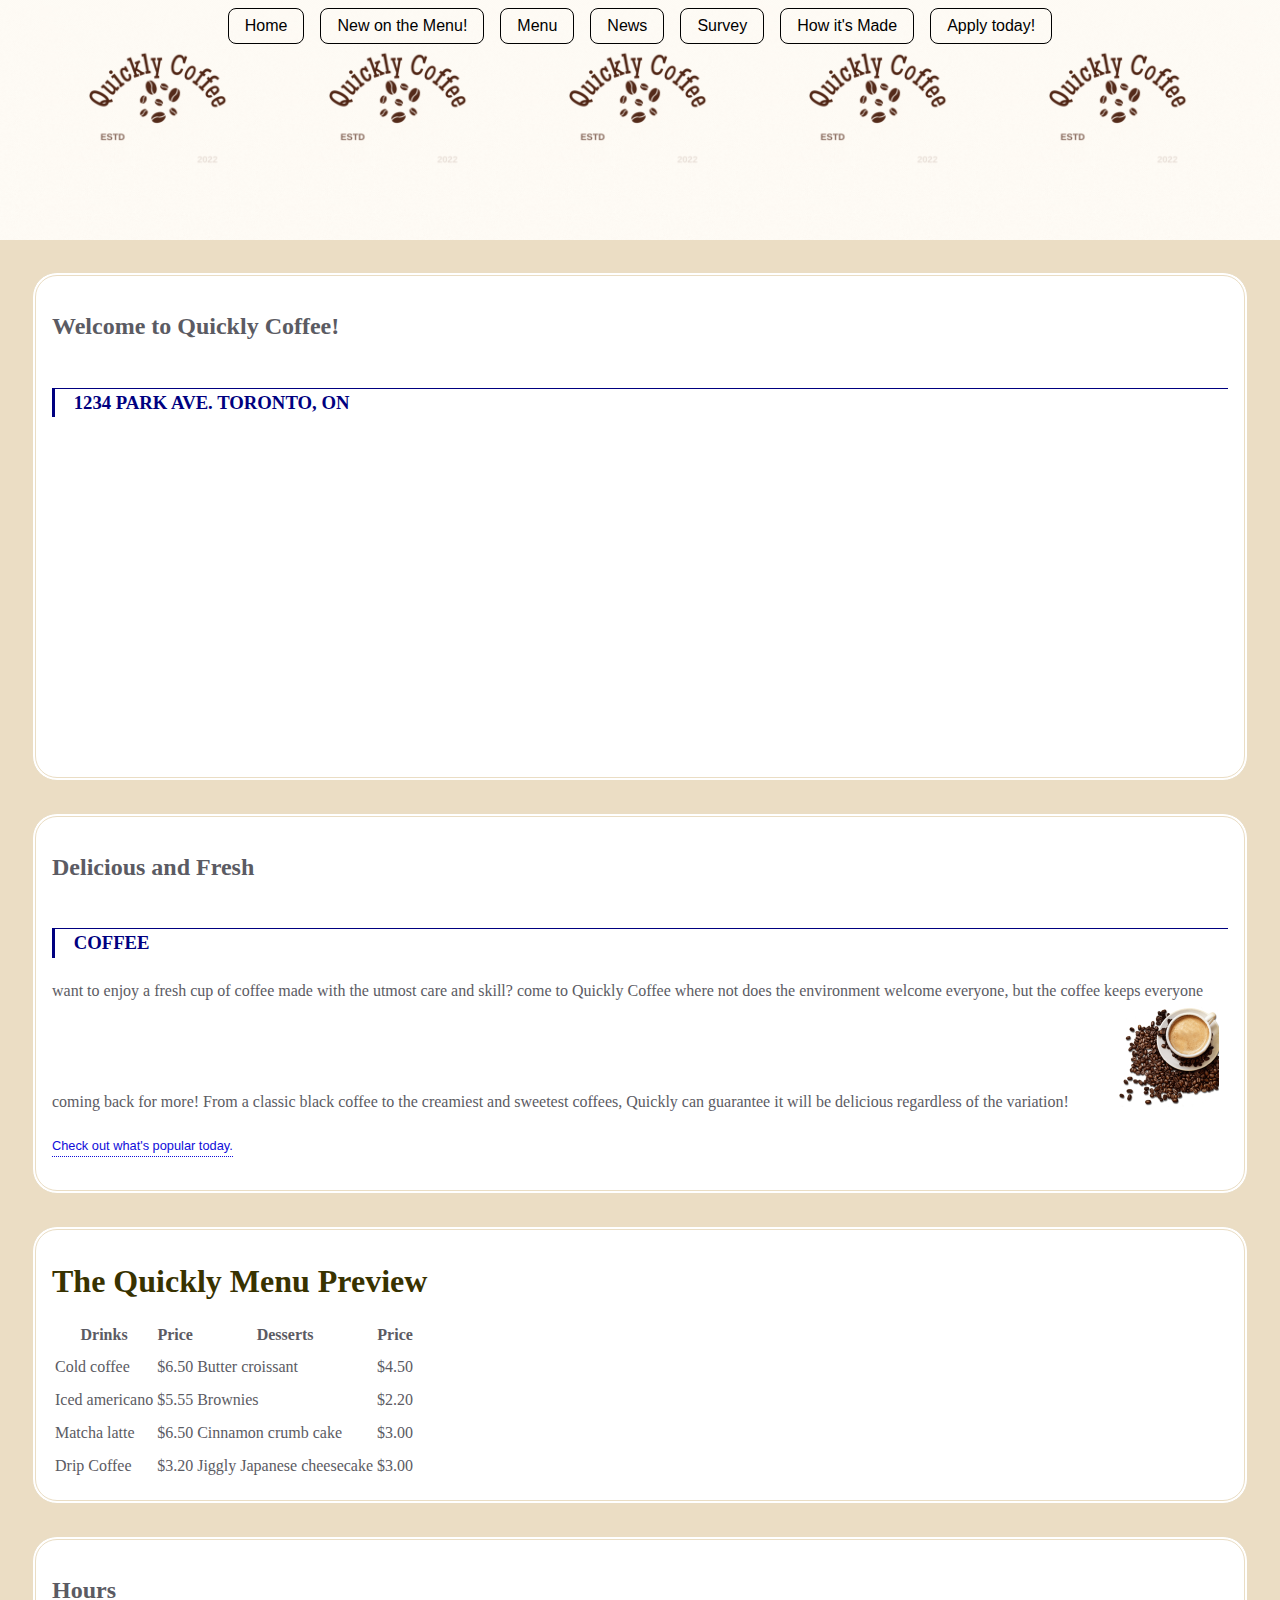
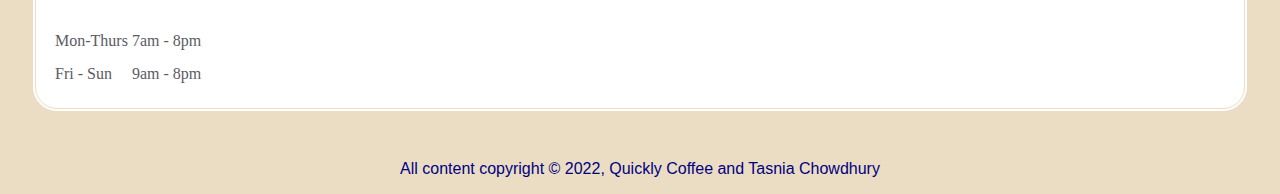
<file: index.html>
<!--HOME PAGE-->


<!DOCTYPE html>
<html lang="en">
<head>
  <meta charset="UTF-8">
  <meta http-equiv="X-UA-Compatible" content="IE=edge">
  <meta name="viewport" content="width=device-width, initial-scale=1.0">
  <title>Quickly Coffee</title>
  <link rel = "stylesheet" href="index.css">
  <style>
    
  </style>
</head>
<body>
  
  <header>

    <nav>
      <ul>
        <li><a href="file:///C:/Users/chowd/Downloads/CSC3750%20Project/index.html">Home </a></li>
        <li><a href="file:///C:/Users/chowd/Downloads/CSC3750%20Project/menuprev.html">New on the Menu! </a></li>
        <li><a href="file:///C:/Users/chowd/Downloads/CSC3750%20Project/table.html">Menu</a></li>
        <li><a href="file:///C:/Users/chowd/Downloads/CSC3750%20Project/news.html">News </a></li>
        <li><a href="file:///C:/Users/chowd/Downloads/CSC3750%20Project/surveypage.html"> Survey </a></li>
        <li><a href="file:///C:/Users/chowd/Downloads/CSC3750%20Project/videopage.html"> How it's Made </a></li>
        <li><a href="file:///C:/Users/chowd/Downloads/CSC3750%20Project/Apply.html"> Apply today! </a></li>


      </ul>
    </nav> 
  </header>
  
  <main>
    <h2>Welcome to Quickly Coffee!</h2>
    <h3>1234 Park Ave. Toronto, ON</h3>
    <iframe width="560" height="315" src="https://www.youtube.com/embed/Z6Dx-o3vfJY"
    title="Quickly Coffee promotional video" 
    frameborder="0" allow="accelerometer; autoplay; clipboard-write; encrypted-media; gyroscope; picture-in-picture" 
    allowfullscreen></iframe>

  </main>
  <main>
    <h2>Delicious and Fresh</h2>
    <h3>Coffee</h3>
    <p>
      want to enjoy a fresh cup of coffee made with the utmost care and skill? come to Quickly Coffee where not does the environment welcome everyone, but the coffee keeps everyone coming back for more! From a classic black coffee to the creamiest and sweetest coffees, Quickly can guarantee it will be delicious regardless of the variation!<img src="coffee-image-assignment7.png" alt="fresh cup of coffee with creamer/foam">
    </p>
    <p class="more"><a href="file:///C:/Users/chowd/Downloads/CSC3750%20Project/menuprev.html">Check out what's popular today.</a></p>
  </main>

  <main>
    <h1>The Quickly Menu Preview</h1>
  <table>

    <tr>
    <th>Drinks</th>
    <th>Price</th>
    <th>Desserts</th>
    <th>Price</th>
    </tr>

    <tr>
      <td>Cold coffee</td>
      <td>$6.50</td>
      <td>Butter croissant</td>
      <td>$4.50</td>
    </tr>

    <tr>
      <td>Iced americano</td>
      <td>$5.55</td>
      <td>Brownies</td>
      <td>$2.20</td>
    </tr>

    <tr>
      <td>Matcha latte</td>
      <td>$6.50</td>
      <td>Cinnamon crumb cake</td>
      <td>$3.00</td>
    </tr>

    <tr>
      <td>Drip Coffee</td>
      <td>$3.20</td>
      <td>Jiggly Japanese cheesecake</td>
      <td>$3.00</td>
    </tr>
  </table>
  </main>

  <main>
    <h2>Hours</h2>
    <table>
    <tr>
      <td>Mon-Thurs</td>
      <td>7am - 8pm</td>
    </tr>
    <tr>
      <td>Fri - Sun</td>
      <td>9am - 8pm</td>
    </tr>
    </table>
    
  </main>


  <footer>All content copyright &copy; 2022, Quickly Coffee and Tasnia Chowdhury</footer>
</body>
</html>
</file>
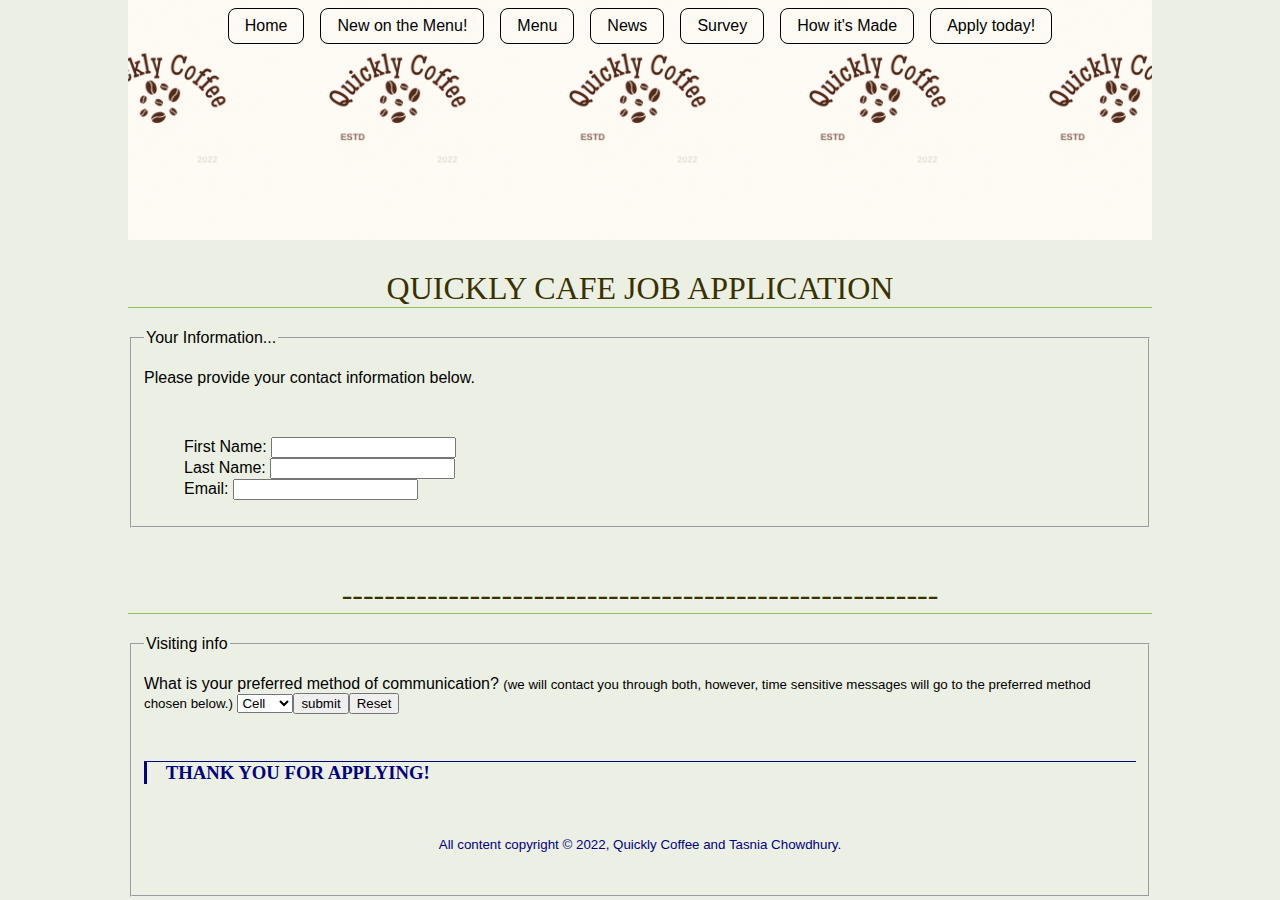
<file: Apply.html>
<!--SURVEY PAGE-->


<!DOCTYPE html>
<html lang="en">
<head>
  <meta charset="UTF-8">
  <meta http-equiv="X-UA-Compatible" content="IE=edge">
  <meta name="viewport" content="width=device-width, initial-scale=1.0">
  <title>Apply today!</title>
  <link rel="stylesheet" href="index.css">
  <style type="text/css">
    ol, ul { 
       list-style-type: none;
        }
    body {  
      background-color: #ecf0e4;
      margin: 0 10%;
      font-family: sans-serif;
    }
    h1 {
      text-align: center;
      font-family: serif;
      font-weight: normal;
      text-transform: uppercase;
      border-bottom: 1px solid #92c25b;
      margin-top: 30px;
    }
  
    h2 {
      color: #188630;
      font-size: 1em;
    }
    p.disclaimer { 
      border-top: 1px solid #188630; 
      padding-top: 1em;
    }
    </style>
</head>

<body>
  <header>

    <nav>
      <ul>
        <li><a href="file:///C:/Users/chowd/Downloads/CSC3750%20Project/index.html">Home </a></li>
        <li><a href="file:///C:/Users/chowd/Downloads/CSC3750%20Project/menuprev.html">New on the Menu! </a></li>
        <li><a href="file:///C:/Users/chowd/Downloads/CSC3750%20Project/table.html">Menu</a></li>
        <li><a href="file:///C:/Users/chowd/Downloads/CSC3750%20Project/news.html">News </a></li>
        <li><a href="file:///C:/Users/chowd/Downloads/CSC3750%20Project/surveypage.html"> Survey </a></li>
        <li><a href="file:///C:/Users/chowd/Downloads/CSC3750%20Project/videopage.html"> How it's Made </a></li>
        <li><a href="file:///C:/Users/chowd/Downloads/CSC3750%20Project/Apply.html"> Apply today! </a></li>

      </ul>
    </nav> 
  </header>
<article>
  <h1>QUICKLY CAFE JOB APPLICATION</h1>
  <form action = "mailto:quicklycoffee@gmail.com" method = "POST" enctype="text/plain">

    <fieldset>
      <legend>Your Information...</legend>
    <p>Please provide your contact information below.</p>
    <br>
    <ul>
        <li><label for="form-firstname">First Name:</label> <input type="text" name="firstname" id="form-firstname"></li>

        <li><label for="form-lastname">Last Name:</label> <input type="text" name="lastname" id="form-lastname"></li>

        <li><label for="form-email">Email: <input type="text" name="email" id="form-email"></label></li>

    </ul>
    </fieldset>
    <br>

    <h1>--------------------------------------------------------</h1>

      <fieldset>
        <legend>Visiting info</legend>
      <p>What is your preferred method of communication?
        <small>(we will contact you through both, however, time sensitive messages will go to the preferred method chosen below.)</small>
        <select> name="visits" size="1">
          <option>Cell</option>
          <option>Email</option>
          <option>Both</option>
      </p>
      </fieldset>
    
      <br>
      <input type="submit" value="submit"><input type="reset">
  
  </form>
  <h3>Thank you for applying!</h3>
</body>
<footer>

  <p><small>All content copyright &copy; 2022, Quickly Coffee and Tasnia Chowdhury.</small></p>

</footer>
</html>
</file>
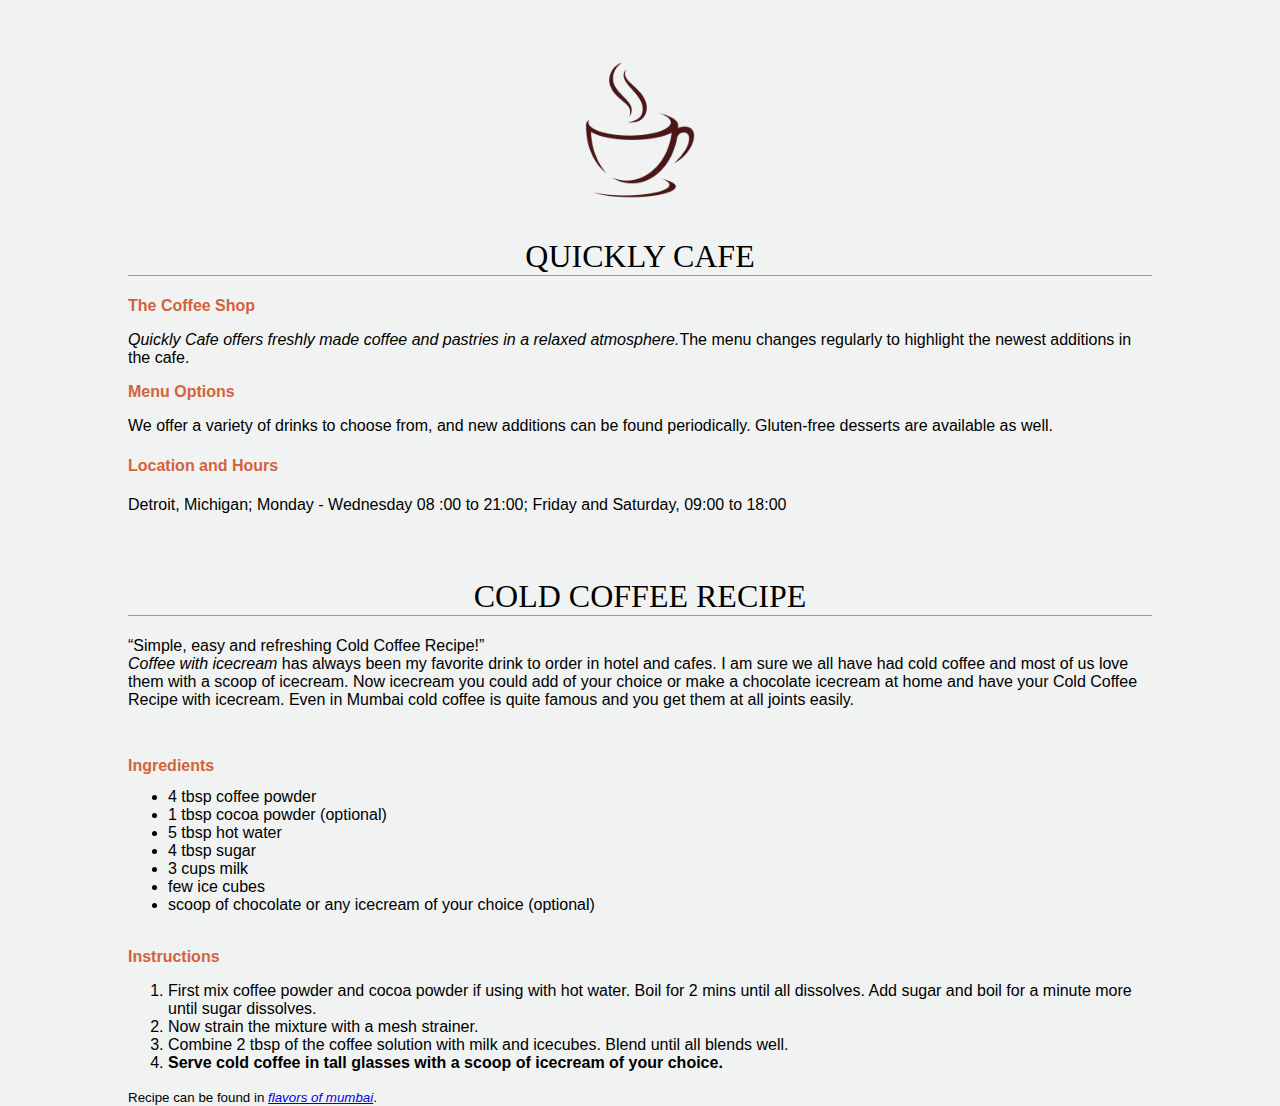
<file: assignment2code1.html>
<!DOCTYPE html>
<html lang = "en">

<head>
  <meta charset = "uft-8">
  <title>Quickly Cafe</title>
  <style>
  body {
    background-color: #f1f3f2;
    margin: 0 10%;
    font-family: sans-serif;
    }
  h1 {
    text-align: center;
    font-family: serif;
    font-weight: normal;
    text-transform: uppercase;
    border-bottom: 1px solid #57b1dc;
    margin-top: 30px;
  }
  h2 {
    color: #d1633c;
    font-size: 1em;
  }
  h3 {
    color: #d1633c;
    font-size: 1em;
  }
  h4 {
    color: #d1633c;
    font-size: 1em;
  }
  </style>
</head>

<body>
<h1><img src = "shoplogo.png" alt ="logo" width = "200" height = "200"><br>Quickly Cafe</h1>
<!--added the width and height measurements because my original downloaded image showed up too large on the website-->

<h2>The Coffee Shop</h2>
<!--brief description of the coffee shop.-->
<p><dfn>Quickly Cafe offers freshly made coffee and pastries in a relaxed
atmosphere.</dfn>The menu changes regularly to highlight the newest additions in the cafe.</p>

<h3>Menu Options</h3>
<!--gave a vague description of what the shop offers.-->
<p>We offer a variety of drinks to choose from, and new additions can be found periodically. Gluten-free desserts are available as well. </p>

<h4>Location and Hours</h4>
<p>Detroit, Michigan;
Monday - Wednesday <time>08
  :00
</time> to <time>21:00</time>; Friday and Saturday, <time>09:00</time> to
<time>18:00</time></p>

<br>

<h1>Cold Coffee Recipe</h1>
<dl>
  <dt><q>Simple, easy and refreshing Cold Coffee Recipe!</q>
  <br><em>Coffee with icecream</em> has always been my favorite drink to order in hotel and cafes. I am sure we all have had cold coffee and most of us love them with a scoop of icecream. Now icecream you could add of your choice or make a chocolate icecream at home and have your Cold Coffee Recipe with icecream. Even in Mumbai cold coffee is quite famous and you get them at all joints easily.</dt>
</dl>
<br>
<h2>Ingredients</h2>
<dd><li>4 tbsp coffee powder</li>
<li>1 tbsp cocoa powder (optional)</li>
<li>5 tbsp hot water</li>
<li>4 tbsp sugar</li>
<li>3 cups milk</li>
<li>few ice cubes</li>
<li>scoop of chocolate or any icecream of your choice (optional)</li></dd>
<br>
<h3>Instructions</h3>
<ol>
  <li>First mix coffee powder and cocoa powder if using with hot water. Boil for 2 mins until all dissolves. Add sugar and boil for a minute more until sugar dissolves.</li>
  <li>Now strain the mixture with a mesh strainer.</li>
  <li>Combine 2 tbsp of the coffee solution with milk and icecubes. Blend until all blends well.</li>
  <li><b>Serve cold coffee in tall glasses with a scoop of icecream of your choice.</b></li>
</ol>

<small>Recipe can be found in <cite><a href="https://www.flavorsofmumbai.com/cold-coffee-recipe/">flavors of mumbai</a></cite>.</small>
</body>
</html>
</file>
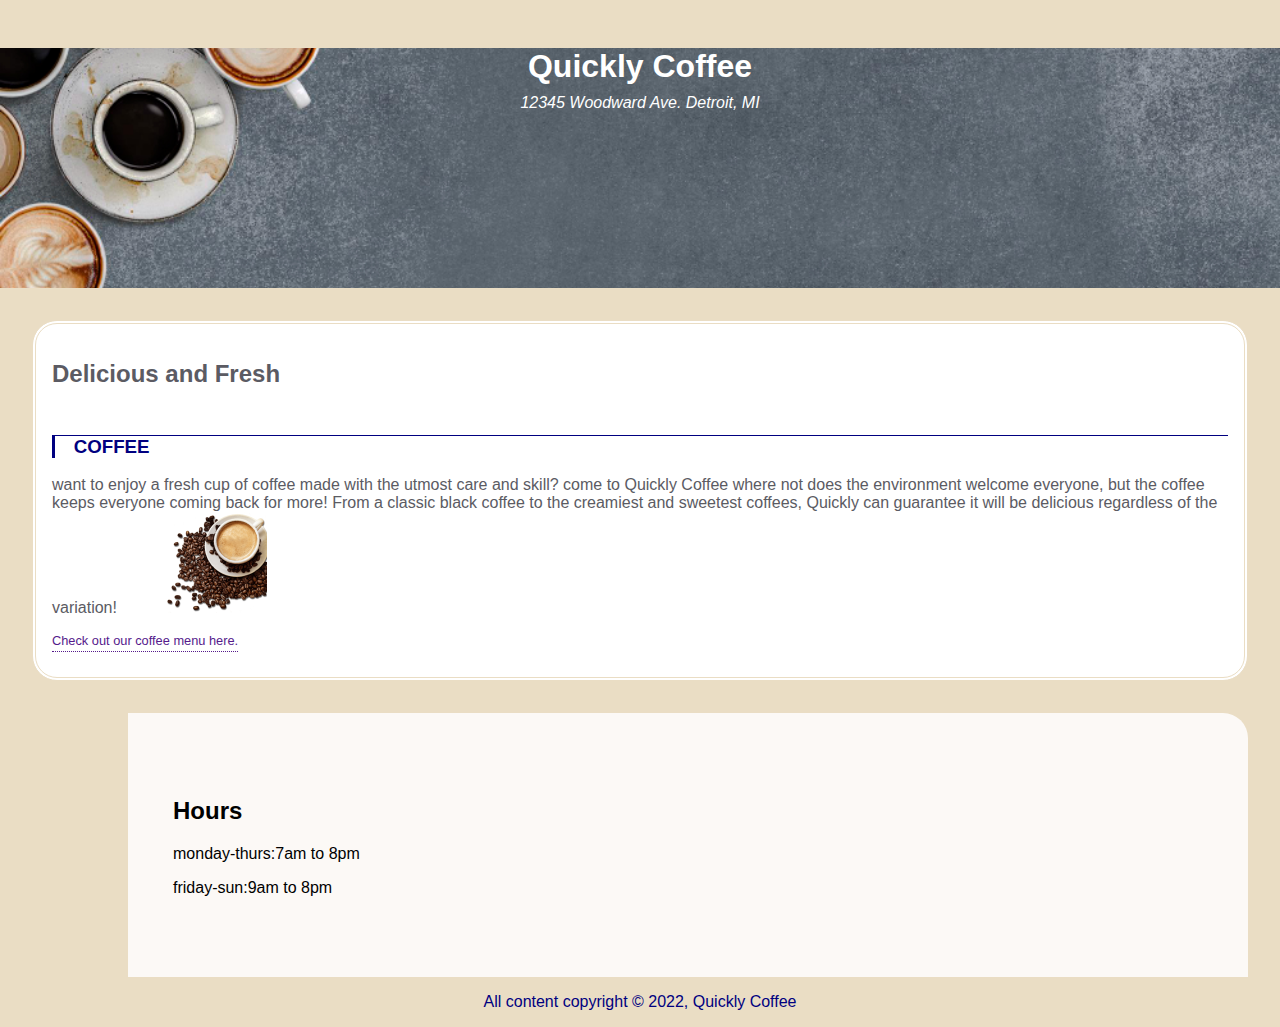
<file: Assignment7.html>
<!--ASSIGNMENT 7: CHAPTER 14 AND 15-->
<!DOCTYPE html>
<html lang="en">
<head>
  <meta charset="UTF-8">
  <meta http-equiv="X-UA-Compatible" content="IE=edge">
  <meta name="viewport" content="width=device-width, initial-scale=1.0">
  <title>Quickly Coffee</title>
  <style>
    @import url(Assignment7.css);
  </style>
</head>
<body>
  
  <header>
    <h1>Quickly Coffee</h1>
    <p>12345 Woodward Ave. Detroit, MI</p>
  </header>

  <main>
    <h2>Delicious and Fresh</h2>
    <h3>Coffee</h3>
    <p>
      want to enjoy a fresh cup of coffee made with the utmost care and skill? come to Quickly Coffee where not does the environment welcome everyone, but the coffee keeps everyone coming back for more! From a classic black coffee to the creamiest and sweetest coffees, Quickly can guarantee it will be delicious regardless of the variation!<img src="coffee-image-assignment7.png" alt="fresh cup of coffee with creamer/foam">
    </p>
    <p class="more"><a href="">Check out our coffee menu here.</a></p>
  </main>

  <aside>
    <h2>Hours</h2>
    <p><span class="day">monday-thurs:</span>7am to 8pm</p>
    <p><span class="day">friday-sun:</span>9am to 8pm</p>
  </aside>

  <footer>All content copyright &copy; 2022, Quickly Coffee</footer>
</body>
</html>
</file>
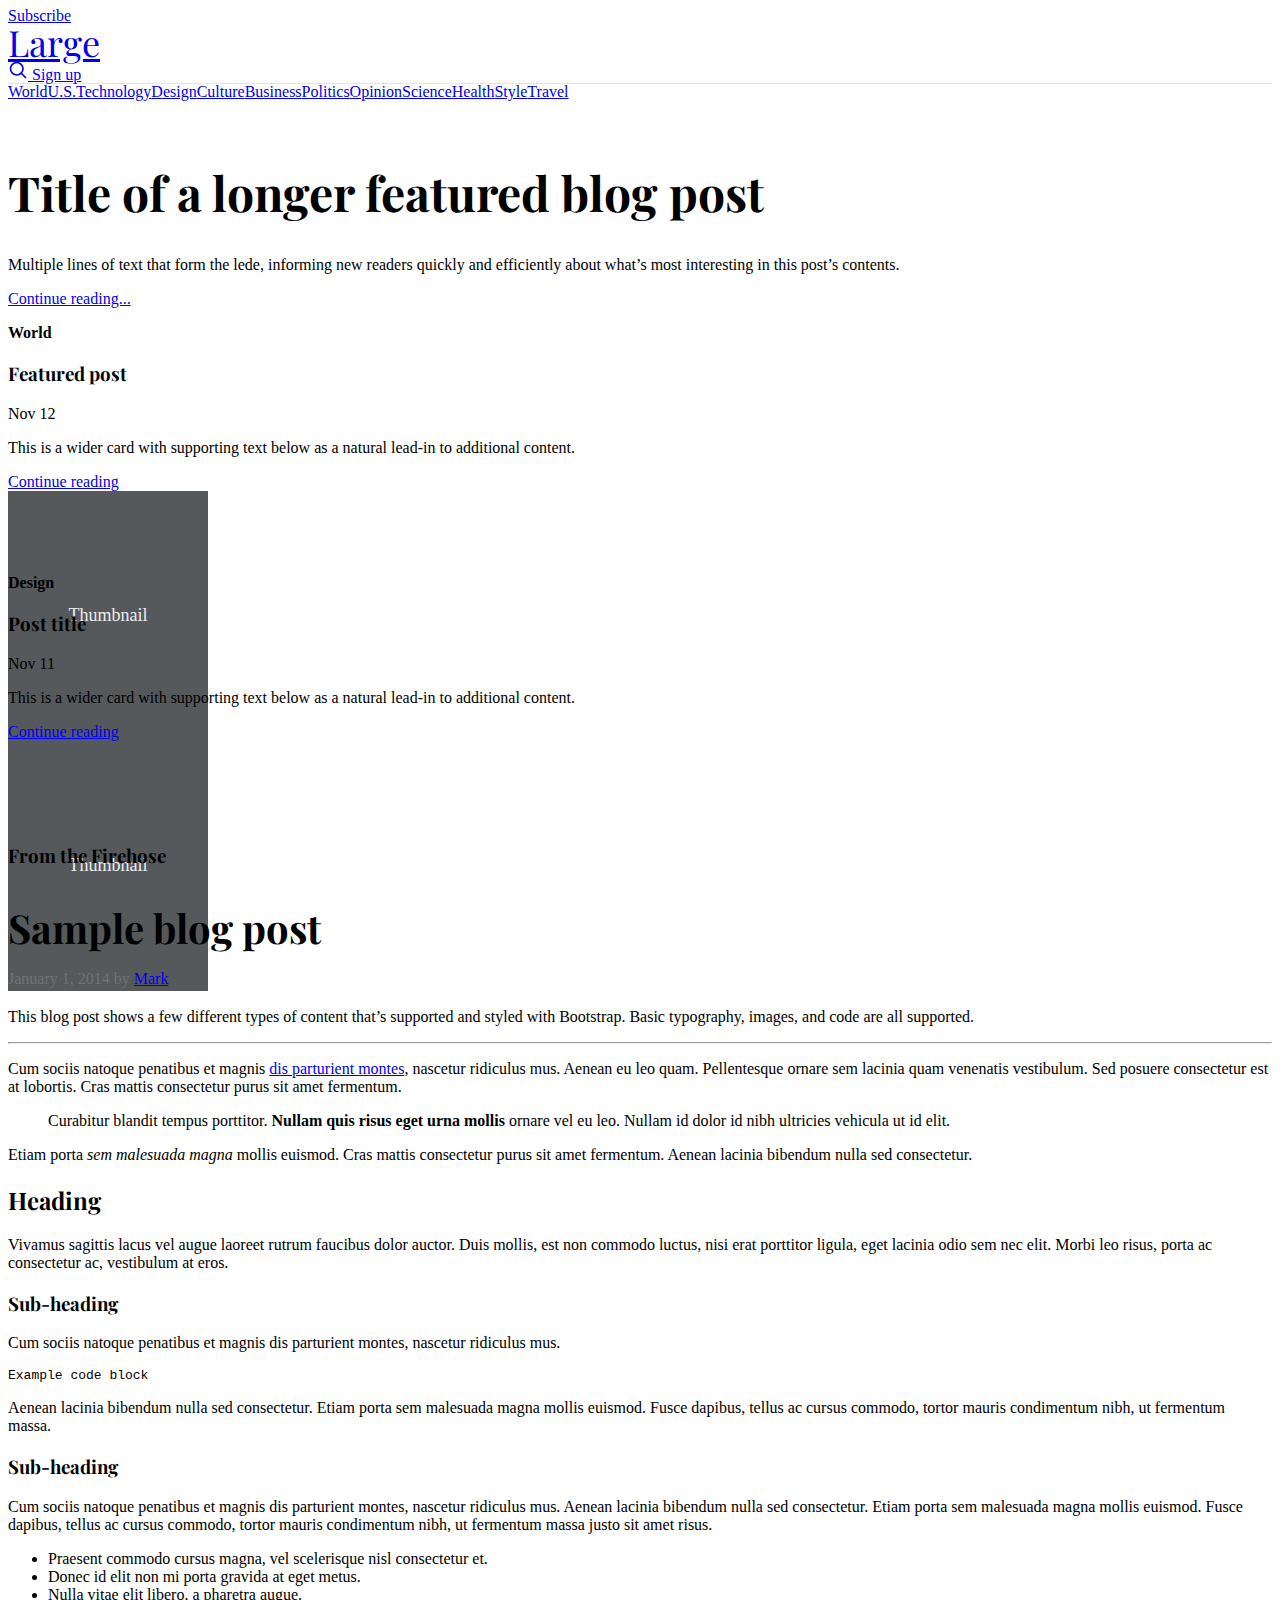
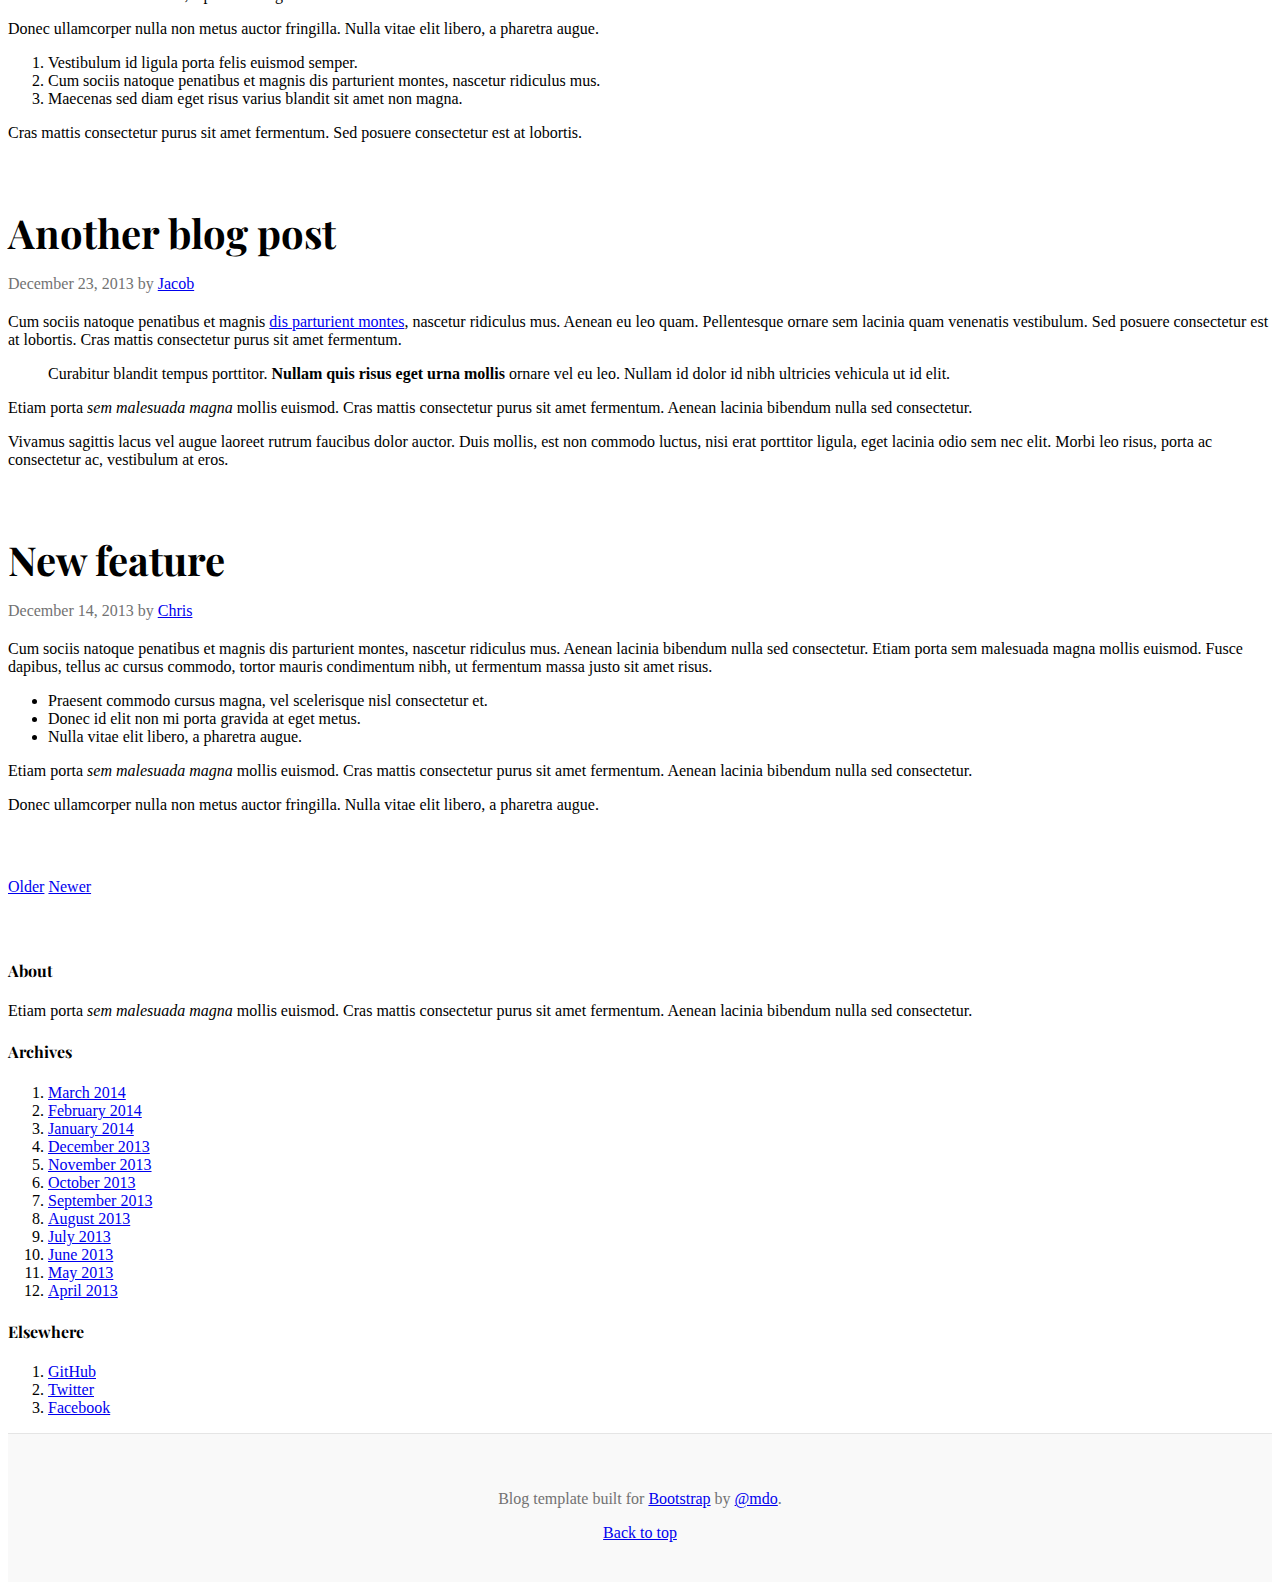
<file: bootstrap.html>
<!doctype html>
<html lang="en">

<head>
    <meta charset="utf-8">
    <meta name="viewport" content="width=device-width, initial-scale=1">
    <meta name="description" content="">
    <meta name="author" content="Mark Otto, Jacob Thornton, and Bootstrap contributors">
    <meta name="generator" content="Hugo 0.72.0">
    <title>Blog Template · Bootstrap</title>

    <link rel="canonical" href="https://v5.getbootstrap.com/docs/5.0/examples/blog/">



    <!-- Bootstrap core CSS -->
    <link rel="stylesheet" href="https://stackpath.bootstrapcdn.com/bootstrap/5.0.0-alpha1/css/bootstrap.min.css"
        integrity="sha384-r4NyP46KrjDleawBgD5tp8Y7UzmLA05oM1iAEQ17CSuDqnUK2+k9luXQOfXJCJ4I" crossorigin="anonymous">
    <script src="https://stackpath.bootstrapcdn.com/bootstrap/5.0.0-alpha1/js/bootstrap.min.js"
        integrity="sha384-oesi62hOLfzrys4LxRF63OJCXdXDipiYWBnvTl9Y9/TRlw5xlKIEHpNyvvDShgf/"
        crossorigin="anonymous"></script>
    <script src="https://cdn.jsdelivr.net/npm/popper.js@1.16.0/dist/umd/popper.min.js"
        integrity="sha384-Q6E9RHvbIyZFJoft+2mJbHaEWldlvI9IOYy5n3zV9zzTtmI3UksdQRVvoxMfooAo"
        crossorigin="anonymous"></script>

    <style>
        .bd-placeholder-img {
            font-size: 1.125rem;
            text-anchor: middle;
            -webkit-user-select: none;
            -moz-user-select: none;
            -ms-user-select: none;
            user-select: none;
        }

        @media (min-width: 768px) {
            .bd-placeholder-img-lg {
                font-size: 3.5rem;
            }
        }
    </style>


    <!-- Custom styles for this template -->
    <link href="https://fonts.googleapis.com/css?family=Playfair&#43;Display:700,900&amp;display=swap" rel="stylesheet">
    <!-- Custom styles for this template -->
    <style>
        /* stylelint-disable selector-list-comma-newline-after */

        .blog-header {
            line-height: 1;
            border-bottom: 1px solid #e5e5e5;
        }

        .blog-header-logo {
            font-family: "Playfair Display", Georgia, "Times New Roman", serif;
            font-size: 2.25rem;
        }

        .blog-header-logo:hover {
            text-decoration: none;
        }

        h1,
        h2,
        h3,
        h4,
        h5,
        h6 {
            font-family: "Playfair Display", Georgia, "Times New Roman", serif;
        }

        .display-4 {
            font-size: 2.5rem;
        }

        @media (min-width: 768px) {
            .display-4 {
                font-size: 3rem;
            }
        }

        .nav-scroller {
            position: relative;
            z-index: 2;
            height: 2.75rem;
            overflow-y: hidden;
        }

        .nav-scroller .nav {
            display: flex;
            flex-wrap: nowrap;
            padding-bottom: 1rem;
            margin-top: -1px;
            overflow-x: auto;
            text-align: center;
            white-space: nowrap;
            -webkit-overflow-scrolling: touch;
        }

        .nav-scroller .nav-link {
            padding-top: .75rem;
            padding-bottom: .75rem;
            font-size: .875rem;
        }

        .card-img-right {
            height: 100%;
            border-radius: 0 3px 3px 0;
        }

        .flex-auto {
            flex: 0 0 auto;
        }

        .h-250 {
            height: 250px;
        }

        @media (min-width: 768px) {
            .h-md-250 {
                height: 250px;
            }
        }

        /* Pagination */
        .blog-pagination {
            margin-bottom: 4rem;
        }

        .blog-pagination>.btn {
            border-radius: 2rem;
        }

        /*
        * Blog posts
        */
        .blog-post {
            margin-bottom: 4rem;
        }

        .blog-post-title {
            margin-bottom: .25rem;
            font-size: 2.5rem;
        }

        .blog-post-meta {
            margin-bottom: 1.25rem;
            color: #727272;
        }

        /*
        * Footer
        */
        .blog-footer {
            padding: 2.5rem 0;
            color: #727272;
            text-align: center;
            background-color: #f9f9f9;
            border-top: .05rem solid #e5e5e5;
        }

        .blog-footer p:last-child {
            margin-bottom: 0;
        }
    </style>
</head>

<body>

    <div class="container">
        <header class="blog-header py-3">
            <div class="row flex-nowrap justify-content-between align-items-center">
                <div class="col-4 pt-1">
                    <a class="link-secondary" href="#">Subscribe</a>
                </div>
                <div class="col-4 text-center">
                    <a class="blog-header-logo text-dark" href="#">Large</a>
                </div>
                <div class="col-4 d-flex justify-content-end align-items-center">
                    <a class="link-secondary" href="#" aria-label="Search">
                        <svg xmlns="http://www.w3.org/2000/svg" width="20" height="20" fill="none" stroke="currentColor"
                            stroke-linecap="round" stroke-linejoin="round" stroke-width="2" class="mx-3" role="img"
                            viewBox="0 0 24 24">
                            <title>Search</title>
                            <circle cx="10.5" cy="10.5" r="7.5" />
                            <path d="M21 21l-5.2-5.2" />
                        </svg>
                    </a>
                    <a class="btn btn-sm btn-outline-secondary" href="#">Sign up</a>
                </div>
            </div>
        </header>

        <div class="nav-scroller py-1 mb-2">
            <nav class="nav d-flex justify-content-between">
                <a class="p-2 link-secondary" href="#">World</a>
                <a class="p-2 link-secondary" href="#">U.S.</a>
                <a class="p-2 link-secondary" href="#">Technology</a>
                <a class="p-2 link-secondary" href="#">Design</a>
                <a class="p-2 link-secondary" href="#">Culture</a>
                <a class="p-2 link-secondary" href="#">Business</a>
                <a class="p-2 link-secondary" href="#">Politics</a>
                <a class="p-2 link-secondary" href="#">Opinion</a>
                <a class="p-2 link-secondary" href="#">Science</a>
                <a class="p-2 link-secondary" href="#">Health</a>
                <a class="p-2 link-secondary" href="#">Style</a>
                <a class="p-2 link-secondary" href="#">Travel</a>
            </nav>
        </div>

        <div class="p-4 p-md-5 mb-4 text-white rounded bg-dark">
            <div class="col-md-6 px-0">
                <h1 class="display-4 font-italic">Title of a longer featured blog post</h1>
                <p class="lead my-3">Multiple lines of text that form the lede, informing new readers quickly and
                    efficiently about what’s most interesting in this post’s contents.</p>
                <p class="lead mb-0"><a href="#" class="text-white font-weight-bold">Continue reading...</a></p>
            </div>
        </div>

        <div class="row mb-2">
            <div class="col-md-6">
                <div
                    class="row g-0 border rounded overflow-hidden flex-md-row mb-4 shadow-sm h-md-250 position-relative">
                    <div class="col p-4 d-flex flex-column position-static">
                        <strong class="d-inline-block mb-2 text-primary">World</strong>
                        <h3 class="mb-0">Featured post</h3>
                        <div class="mb-1 text-muted">Nov 12</div>
                        <p class="card-text mb-auto">This is a wider card with supporting text below as a natural
                            lead-in to additional content.</p>
                        <a href="#" class="stretched-link">Continue reading</a>
                    </div>
                    <div class="col-auto d-none d-lg-block">
                        <svg class="bd-placeholder-img" width="200" height="250" xmlns="http://www.w3.org/2000/svg"
                            aria-label="Placeholder: Thumbnail" preserveAspectRatio="xMidYMid slice" role="img"
                            focusable="false">
                            <title>Placeholder</title>
                            <rect width="100%" height="100%" fill="#55595c" /><text x="50%" y="50%" fill="#eceeef"
                                dy=".3em">Thumbnail</text>
                        </svg>

                    </div>
                </div>
            </div>
            <div class="col-md-6">
                <div
                    class="row g-0 border rounded overflow-hidden flex-md-row mb-4 shadow-sm h-md-250 position-relative">
                    <div class="col p-4 d-flex flex-column position-static">
                        <strong class="d-inline-block mb-2 text-success">Design</strong>
                        <h3 class="mb-0">Post title</h3>
                        <div class="mb-1 text-muted">Nov 11</div>
                        <p class="mb-auto">This is a wider card with supporting text below as a natural lead-in to
                            additional content.</p>
                        <a href="#" class="stretched-link">Continue reading</a>
                    </div>
                    <div class="col-auto d-none d-lg-block">
                        <svg class="bd-placeholder-img" width="200" height="250" xmlns="http://www.w3.org/2000/svg"
                            aria-label="Placeholder: Thumbnail" preserveAspectRatio="xMidYMid slice" role="img"
                            focusable="false">
                            <title>Placeholder</title>
                            <rect width="100%" height="100%" fill="#55595c" /><text x="50%" y="50%" fill="#eceeef"
                                dy=".3em">Thumbnail</text>
                        </svg>

                    </div>
                </div>
            </div>
        </div>
    </div>

    <main class="container">
        <div class="row">
            <div class="col-md-8">
                <h3 class="pb-4 mb-4 font-italic border-bottom">
                    From the Firehose
                </h3>

                <div class="blog-post">
                    <h2 class="blog-post-title">Sample blog post</h2>
                    <p class="blog-post-meta">January 1, 2014 by <a href="#">Mark</a></p>

                    <p>This blog post shows a few different types of content that’s supported and styled with Bootstrap.
                        Basic typography, images, and code are all supported.</p>
                    <hr>
                    <p>Cum sociis natoque penatibus et magnis <a href="#">dis parturient montes</a>, nascetur ridiculus
                        mus. Aenean eu leo quam. Pellentesque ornare sem lacinia quam venenatis vestibulum. Sed posuere
                        consectetur est at lobortis. Cras mattis consectetur purus sit amet fermentum.</p>
                    <blockquote>
                        <p>Curabitur blandit tempus porttitor. <strong>Nullam quis risus eget urna mollis</strong>
                            ornare vel eu leo. Nullam id dolor id nibh ultricies vehicula ut id elit.</p>
                    </blockquote>
                    <p>Etiam porta <em>sem malesuada magna</em> mollis euismod. Cras mattis consectetur purus sit amet
                        fermentum. Aenean lacinia bibendum nulla sed consectetur.</p>
                    <h2>Heading</h2>
                    <p>Vivamus sagittis lacus vel augue laoreet rutrum faucibus dolor auctor. Duis mollis, est non
                        commodo luctus, nisi erat porttitor ligula, eget lacinia odio sem nec elit. Morbi leo risus,
                        porta ac consectetur ac, vestibulum at eros.</p>
                    <h3>Sub-heading</h3>
                    <p>Cum sociis natoque penatibus et magnis dis parturient montes, nascetur ridiculus mus.</p>
                    <pre><code>Example code block</code></pre>
                    <p>Aenean lacinia bibendum nulla sed consectetur. Etiam porta sem malesuada magna mollis euismod.
                        Fusce dapibus, tellus ac cursus commodo, tortor mauris condimentum nibh, ut fermentum massa.</p>
                    <h3>Sub-heading</h3>
                    <p>Cum sociis natoque penatibus et magnis dis parturient montes, nascetur ridiculus mus. Aenean
                        lacinia bibendum nulla sed consectetur. Etiam porta sem malesuada magna mollis euismod. Fusce
                        dapibus, tellus ac cursus commodo, tortor mauris condimentum nibh, ut fermentum massa justo sit
                        amet risus.</p>
                    <ul>
                        <li>Praesent commodo cursus magna, vel scelerisque nisl consectetur et.</li>
                        <li>Donec id elit non mi porta gravida at eget metus.</li>
                        <li>Nulla vitae elit libero, a pharetra augue.</li>
                    </ul>
                    <p>Donec ullamcorper nulla non metus auctor fringilla. Nulla vitae elit libero, a pharetra augue.
                    </p>
                    <ol>
                        <li>Vestibulum id ligula porta felis euismod semper.</li>
                        <li>Cum sociis natoque penatibus et magnis dis parturient montes, nascetur ridiculus mus.</li>
                        <li>Maecenas sed diam eget risus varius blandit sit amet non magna.</li>
                    </ol>
                    <p>Cras mattis consectetur purus sit amet fermentum. Sed posuere consectetur est at lobortis.</p>
                </div><!-- /.blog-post -->

                <div class="blog-post">
                    <h2 class="blog-post-title">Another blog post</h2>
                    <p class="blog-post-meta">December 23, 2013 by <a href="#">Jacob</a></p>

                    <p>Cum sociis natoque penatibus et magnis <a href="#">dis parturient montes</a>, nascetur ridiculus
                        mus. Aenean eu leo quam. Pellentesque ornare sem lacinia quam venenatis vestibulum. Sed posuere
                        consectetur est at lobortis. Cras mattis consectetur purus sit amet fermentum.</p>
                    <blockquote>
                        <p>Curabitur blandit tempus porttitor. <strong>Nullam quis risus eget urna mollis</strong>
                            ornare vel eu leo. Nullam id dolor id nibh ultricies vehicula ut id elit.</p>
                    </blockquote>
                    <p>Etiam porta <em>sem malesuada magna</em> mollis euismod. Cras mattis consectetur purus sit amet
                        fermentum. Aenean lacinia bibendum nulla sed consectetur.</p>
                    <p>Vivamus sagittis lacus vel augue laoreet rutrum faucibus dolor auctor. Duis mollis, est non
                        commodo luctus, nisi erat porttitor ligula, eget lacinia odio sem nec elit. Morbi leo risus,
                        porta ac consectetur ac, vestibulum at eros.</p>
                </div><!-- /.blog-post -->

                <div class="blog-post">
                    <h2 class="blog-post-title">New feature</h2>
                    <p class="blog-post-meta">December 14, 2013 by <a href="#">Chris</a></p>

                    <p>Cum sociis natoque penatibus et magnis dis parturient montes, nascetur ridiculus mus. Aenean
                        lacinia bibendum nulla sed consectetur. Etiam porta sem malesuada magna mollis euismod. Fusce
                        dapibus, tellus ac cursus commodo, tortor mauris condimentum nibh, ut fermentum massa justo sit
                        amet risus.</p>
                    <ul>
                        <li>Praesent commodo cursus magna, vel scelerisque nisl consectetur et.</li>
                        <li>Donec id elit non mi porta gravida at eget metus.</li>
                        <li>Nulla vitae elit libero, a pharetra augue.</li>
                    </ul>
                    <p>Etiam porta <em>sem malesuada magna</em> mollis euismod. Cras mattis consectetur purus sit amet
                        fermentum. Aenean lacinia bibendum nulla sed consectetur.</p>
                    <p>Donec ullamcorper nulla non metus auctor fringilla. Nulla vitae elit libero, a pharetra augue.
                    </p>
                </div><!-- /.blog-post -->

                <nav class="blog-pagination">
                    <a class="btn btn-outline-primary" href="#">Older</a>
                    <a class="btn btn-outline-secondary disabled" href="#" tabindex="-1" aria-disabled="true">Newer</a>
                </nav>

            </div>

            <aside class="col-md-4">
                <div class="p-4 mb-3 bg-light rounded">
                    <h4 class="font-italic">About</h4>
                    <p class="mb-0">Etiam porta <em>sem malesuada magna</em> mollis euismod. Cras mattis consectetur
                        purus sit amet fermentum. Aenean lacinia bibendum nulla sed consectetur.</p>
                </div>

                <div class="p-4">
                    <h4 class="font-italic">Archives</h4>
                    <ol class="list-unstyled mb-0">
                        <li><a href="#">March 2014</a></li>
                        <li><a href="#">February 2014</a></li>
                        <li><a href="#">January 2014</a></li>
                        <li><a href="#">December 2013</a></li>
                        <li><a href="#">November 2013</a></li>
                        <li><a href="#">October 2013</a></li>
                        <li><a href="#">September 2013</a></li>
                        <li><a href="#">August 2013</a></li>
                        <li><a href="#">July 2013</a></li>
                        <li><a href="#">June 2013</a></li>
                        <li><a href="#">May 2013</a></li>
                        <li><a href="#">April 2013</a></li>
                    </ol>
                </div>

                <div class="p-4">
                    <h4 class="font-italic">Elsewhere</h4>
                    <ol class="list-unstyled">
                        <li><a href="#">GitHub</a></li>
                        <li><a href="#">Twitter</a></li>
                        <li><a href="#">Facebook</a></li>
                    </ol>
                </div>
            </aside>

        </div><!-- /.row -->

    </main><!-- /.container -->

    <footer class="blog-footer">
        <p>Blog template built for <a href="https://getbootstrap.com/">Bootstrap</a> by <a
                href="https://twitter.com/mdo">@mdo</a>.</p>
        <p>
            <a href="#">Back to top</a>
        </p>
    </footer>



</body>

</html>
</file>
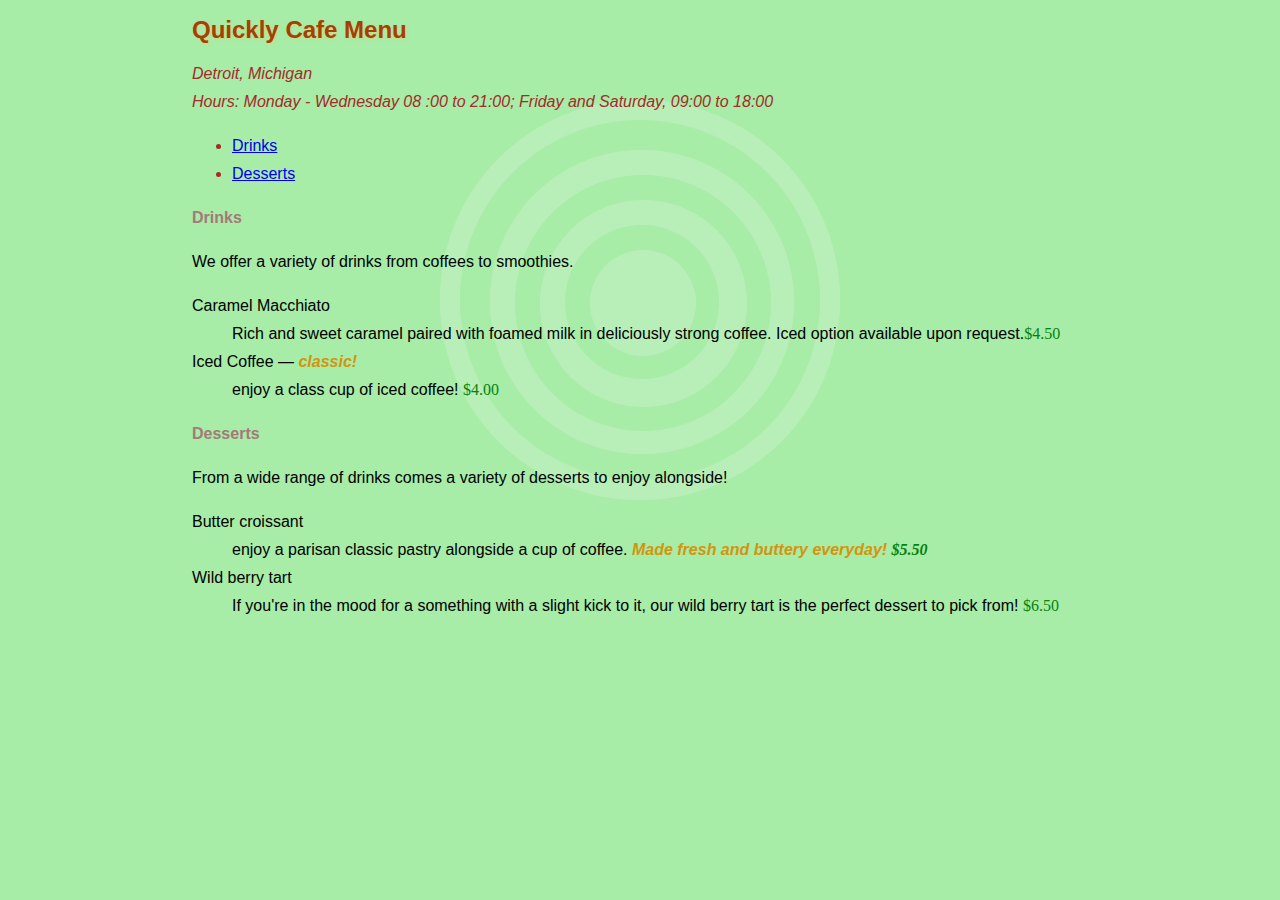
<file: cafemenu.html>
<!--EXERCISE 12-1 TO 13-8-->
<!DOCTYPE html>
<html lang="en">
<head>
  <meta charset="UTF-8">
  <meta http-equiv="X-UA-Compatible" content="IE=edge">
  <meta name="viewport" content="width=device-width, initial-scale=1.0">
  
  <link href='http://fonts.googleapis.com/css?family=Marko+One' rel='stylesheet' type='text/css'>
<link rel="stylesheet" href="menustyles.css" > 

  <title>exercise 12-1</title>
    
</head>


<body>
  <div id="info">
    <h1>Quickly Cafe Menu</h1>
    <p>Detroit, Michigan<br>Hours: Monday - Wednesday <time>08
      :00
    </time> to <time>21:00</time>; Friday and Saturday, <time>09:00</time> to
    <time>18:00</time></p>

    <ul>
      <li><a href="#drinks">Drinks</a></li>
      <li><a href="#Desserts">Desserts</a></li>
      </ul>
  </div>

  <div id = "drinks">
    <h2>Drinks</h2>
    <p>We offer a variety of drinks from coffees to smoothies.
    </p>

    <dl>
      <dt>Caramel Macchiato</dt>
      <dd>Rich and sweet caramel paired with foamed milk in deliciously strong coffee. Iced option available upon request.<span class="price">$4.50</span></dd>

      <dt class="classic iced coffee">Iced Coffee &mdash; <strong>classic!</strong></dt>
      <dd>enjoy a class cup of iced coffee! <span class="price">$4.00</span></dd>
    </dl>
  </div>

  <div id="Desserts">
    <h2>Desserts</h2>
    <p>From a wide range of drinks comes a variety of desserts to enjoy alongside!</p>

    <dl>
      <dt class="croissant">Butter croissant</dt>
      <dd>enjoy a parisan classic pastry alongside a cup of coffee. <strong>Made fresh and buttery everyday! <span class="price">$5.50</span></strong></dd>

      <dt class="tart">Wild berry tart</dt>
      <dd>If you're in the mood for a something with a slight kick to it, our wild berry tart is the perfect dessert to pick from! <span class="price">$6.50</span></dd>
    </dl>
  </div>
</body>
</html>
</file>
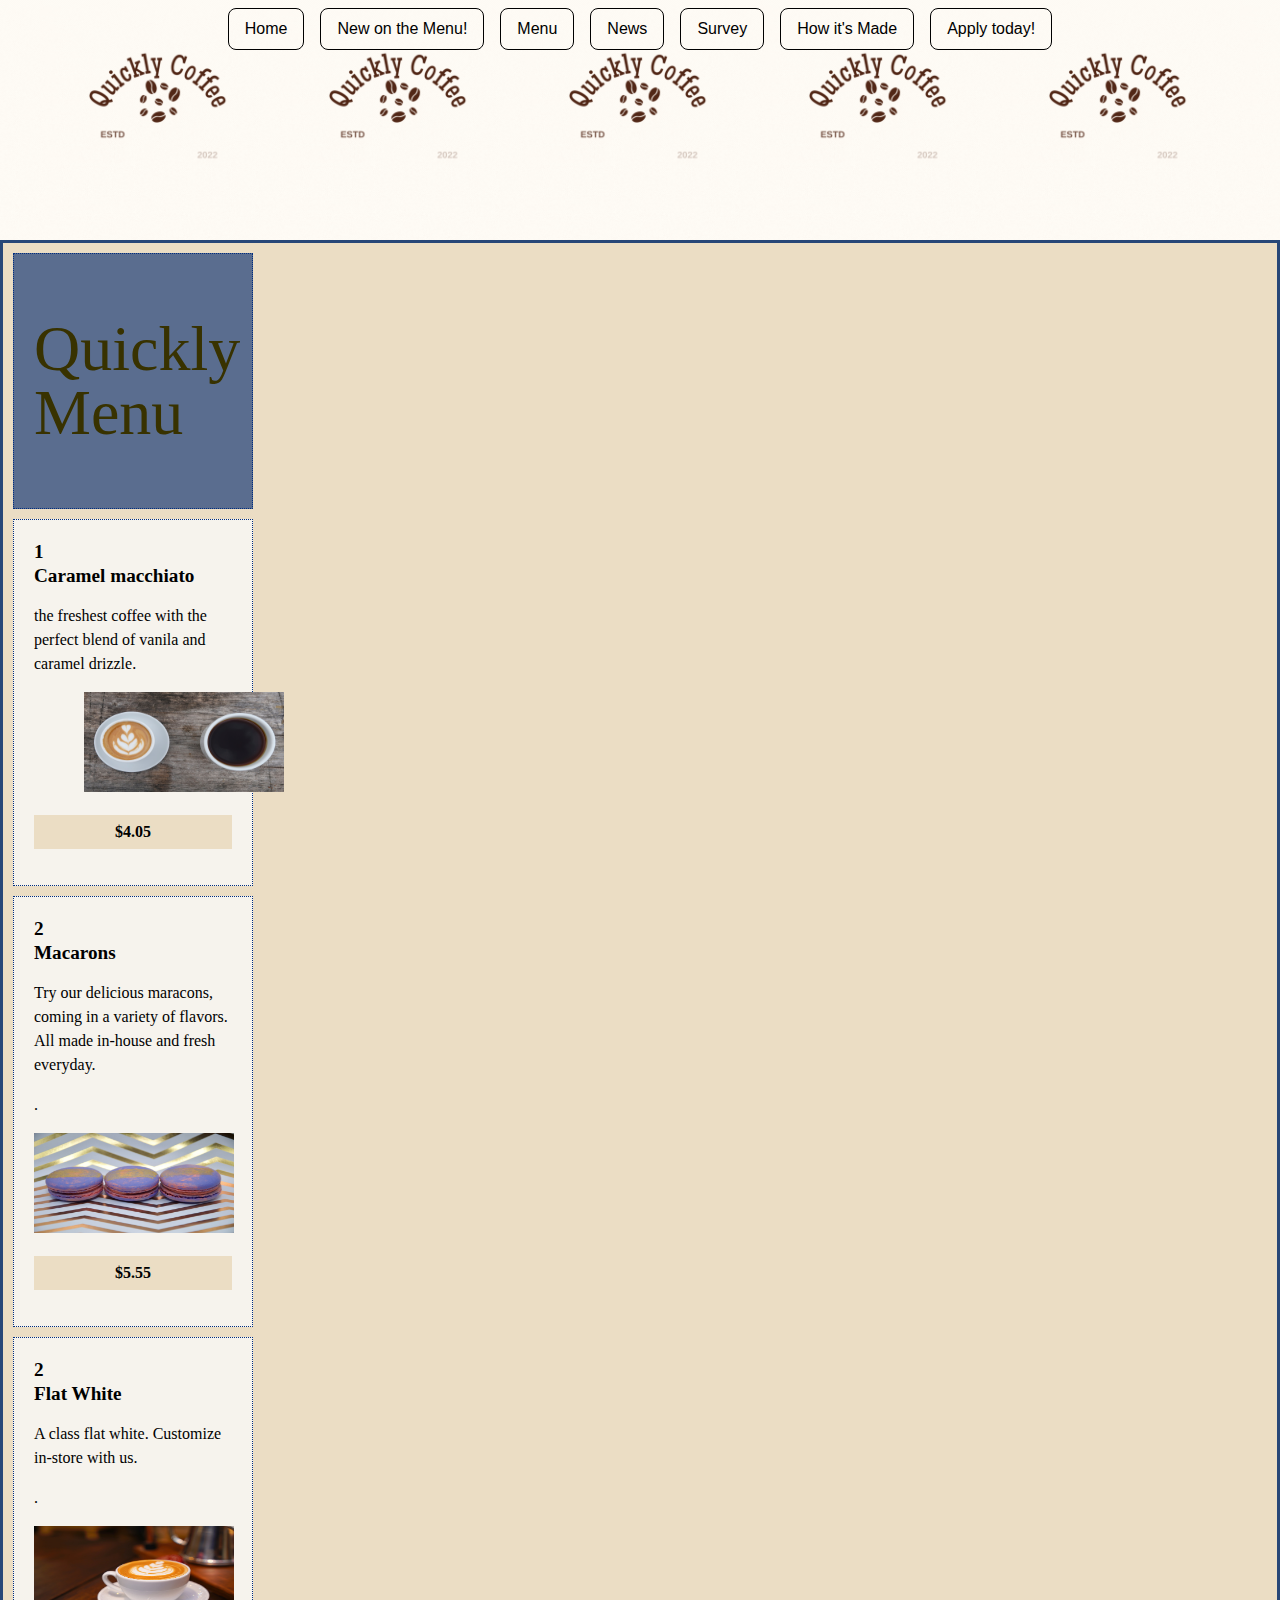
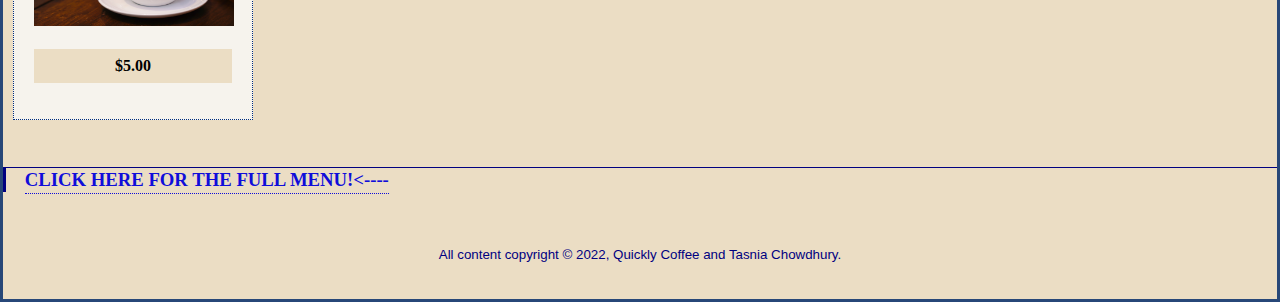
<file: menuprev.html>
<!DOCTYPE html>
<html lang="en">
<head>
  <meta charset="UTF-8">
  <meta http-equiv="X-UA-Compatible" content="IE=edge">
  <meta name="viewport" content="width=device-width, initial-scale=1.0">
  <title>Menu Preview</title>
  <link rel = "stylesheet" href="index.css">

  <style>
    html {
  box-sizing: border-box;
}
*, *:before, *:after {
  box-sizing: inherit;
}
body {
  font-family: Georgia, serif;
  line-height: 1.5em;
}
h1 {
  font-size: 4em;
  font-weight: normal;
}
h2 {
  font-size: 1.2em;
  margin-top: 0;
}
#menu {
  border: 3px solid #274778;

}
section {
  background: #F6F3ED;
  margin: 10px;
  padding: 20px;
  border: 1px dotted rgb(0, 45, 128);
  width: 240px;
}
.title {
  background-color: #5a6d8f;
  color: #f0e6af;
  line-height: 4em;
}
.price {
  font-weight: bold;
  background: #ebddc4;
  padding: 5px;
  width: 100%;
  text-align: center;
}
  </style>
</head>
<body>
  <header>

    <nav>
      <ul>
        <li><a href="file:///C:/Users/chowd/Downloads/CSC3750%20Project/index.html">Home </a></li>
        <li><a href="file:///C:/Users/chowd/Downloads/CSC3750%20Project/menuprev.html">New on the Menu! </a></li>
        <li><a href="file:///C:/Users/chowd/Downloads/CSC3750%20Project/table.html">Menu</a></li>
        <li><a href="file:///C:/Users/chowd/Downloads/CSC3750%20Project/news.html">News </a></li>
        <li><a href="file:///C:/Users/chowd/Downloads/CSC3750%20Project/surveypage.html"> Survey </a></li>
        <li><a href="file:///C:/Users/chowd/Downloads/CSC3750%20Project/videopage.html"> How it's Made </a></li>
        <li><a href="file:///C:/Users/chowd/Downloads/CSC3750%20Project/Apply.html"> Apply today! </a></li>


      </ul>
    </nav> 
  </header>

  <div id="menu">
    <section class="title">
    <h1>Quickly Menu</h1>
    </section>

    <section class="drink">
      <h2>1<br>Caramel macchiato</h2>
      <p class="info">the freshest coffee with the perfect blend of vanila and caramel drizzle.</p>
      <p class="photo"><img src="coffee.jpg" width = "200" height = "100" alt=""></p>
      <p class="price">$4.05</p>
      </section>
      
      <section class="dessert">
      <h2>2<br>Macarons</h2>
      <p class="info">Try our delicious maracons, coming in a variety of flavors. All made in-house and fresh everyday.</p>.</p>
      <p class="photo"><img src="macarons.jpg" width = "200" height = "100" alt=""></p>
      <p class="price">$5.55</p>
      </section>

      <section class="drink 2">
        <h2>2<br>Flat White</h2>
        <p class="info">A class flat white. Customize in-store with us.</p>.</p>
        <p class="photo"><img src="flat white.jpg" width = "200" height = "100" alt=""></p>
        <p class="price">$5.00</p>
        </section>

        <h3><a href="file:///C:/Users/chowd/Downloads/CSC3750%20Project/table.html">Click here for the full menu!<---- </a></h3>
</body>
<footer>

  <p><small>All content copyright &copy; 2022, Quickly Coffee and Tasnia Chowdhury.</small></p>

</footer>

</html>
</file>
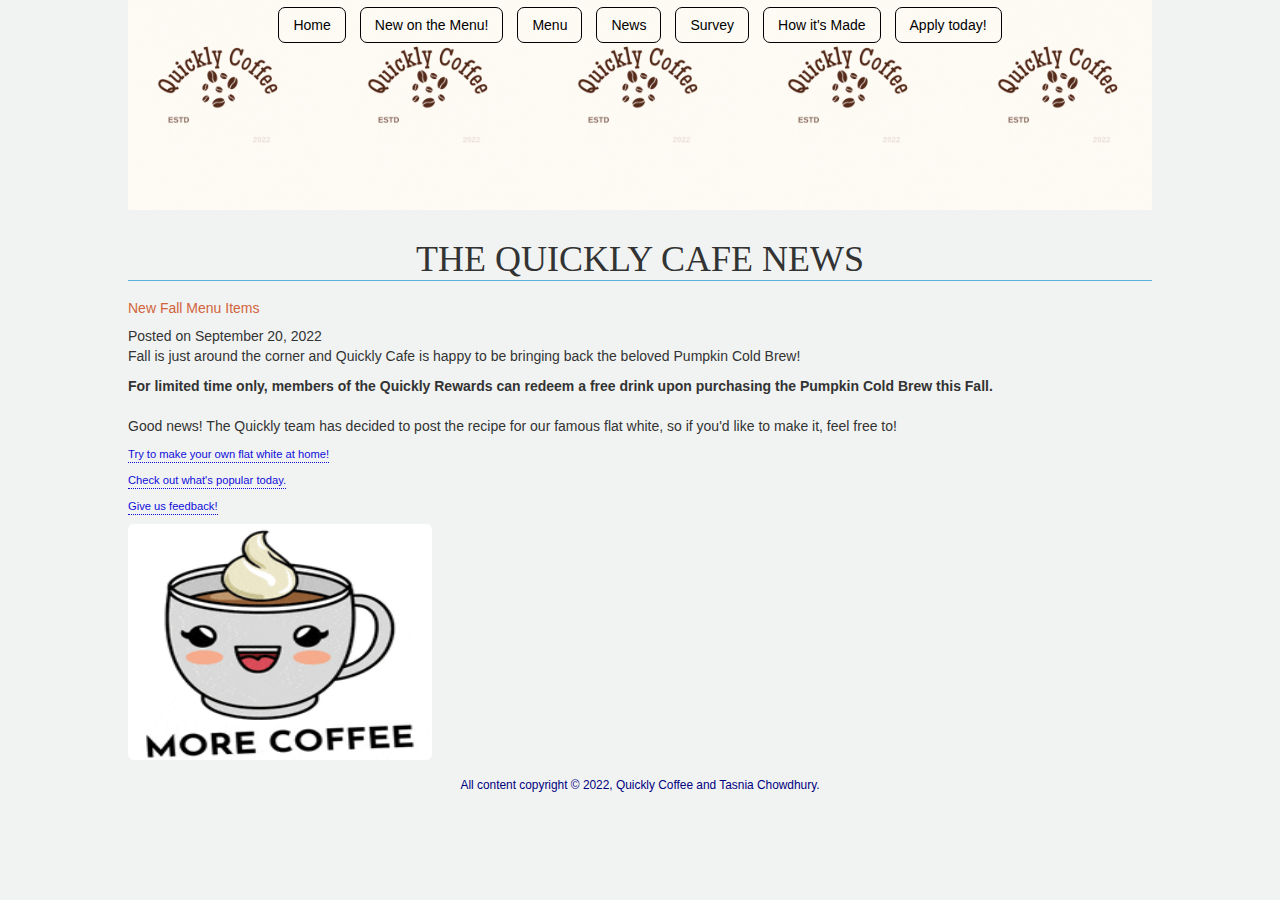
<file: news.html>
<!DOCTYPE html>
<html lang="en">
<head>
  <meta charset="UTF-8">
  <meta name="viewport" content="width=device-width, initial-scale=1">
  <title>The Quickly Cafe News</title>
  <link rel="stylesheet" href="index.css">
  <link rel="stylesheet" href="https://maxcdn.bootstrapcdn.com/bootstrap/3.4.1/css/bootstrap.min.css">
  <script src="https://ajax.googleapis.com/ajax/libs/jquery/3.6.1/jquery.min.js"></script>
  <script src="https://maxcdn.bootstrapcdn.com/bootstrap/3.4.1/js/bootstrap.min.js"></script>


  <style>
    body {
      background-color: #f1f3f2;
      margin: 0 10%;
      font-family: sans-serif;
      }
    h1 {
      text-align: center;
      font-family: serif;
      font-weight: normal;
      text-transform: uppercase;
      border-bottom: 1px solid #57b1dc;
      margin-top: 30px;
    }
    h2 {
      color: #d1633c;
      font-size: 1em;
    }
    h3 {
      color: #d1633c;
      font-size: 1em;
    }
    h4 {
      color: #d1633c;
      font-size: 1em;
    }
    div
    {
      color:#57b1dc;
      margin: 2px;
      font-size:18px;
    }
    </style>
</head>
<header>

  <nav>
    <ul>
      <li><a href="file:///C:/Users/chowd/Downloads/CSC3750%20Project/index.html">Home </a></li>
      <li><a href="file:///C:/Users/chowd/Downloads/CSC3750%20Project/menuprev.html">New on the Menu! </a></li>
      <li><a href="file:///C:/Users/chowd/Downloads/CSC3750%20Project/table.html">Menu</a></li>
      <li><a href="file:///C:/Users/chowd/Downloads/CSC3750%20Project/news.html">News </a></li>
      <li><a href="file:///C:/Users/chowd/Downloads/CSC3750%20Project/surveypage.html"> Survey </a></li>
      <li><a href="file:///C:/Users/chowd/Downloads/CSC3750%20Project/videopage.html"> How it's Made </a></li>
      <li><a href="file:///C:/Users/chowd/Downloads/CSC3750%20Project/Apply.html"> Apply today! </a></li>


    </ul>
  </nav> 
</header>

  <section>
  <h1>The Quickly Cafe News</h1>
  <article>
    
  <h2>New Fall Menu Items</h2>
  <time>Posted on September 20, 2022</time>
  <p>Fall is just around the corner and Quickly Cafe is happy to be bringing back the beloved Pumpkin Cold Brew!</p>
  </section>

  <section>
  <dt>
  <p><dl>For limited time only, members of the Quickly Rewards can redeem a free drink upon purchasing the Pumpkin Cold Brew this Fall.</dl></p>
  </dt>
  </section>
  <section>
    <p>Good news! The Quickly team has decided to post the recipe for our famous flat white, so if you'd like to make it, feel free to!</p>
    <p class="more"><a href="https://www.thespruceeats.com/flat-white-recipe-765371">Try to make your own flat white at home!</a></p>

  </section>

  <p class="more"><a href="file:///C:/Users/chowd/Downloads/CSC3750%20Project/menuprev.html">Check out what's popular today.</a></p>
  <p class="more"><a href="file:///C:/Users/chowd/Downloads/CSC3750%20Project/surveypage.html">Give us feedback!</a></p>


  <img src="animatedgif.gif"class="img-rounded" alt="Cinque Terre" width="304" height="236">

  </article>
</body>
<footer>

  <p><small>All content copyright &copy; 2022, Quickly Coffee and Tasnia Chowdhury.</small></p>

</footer>
</html>
</file>
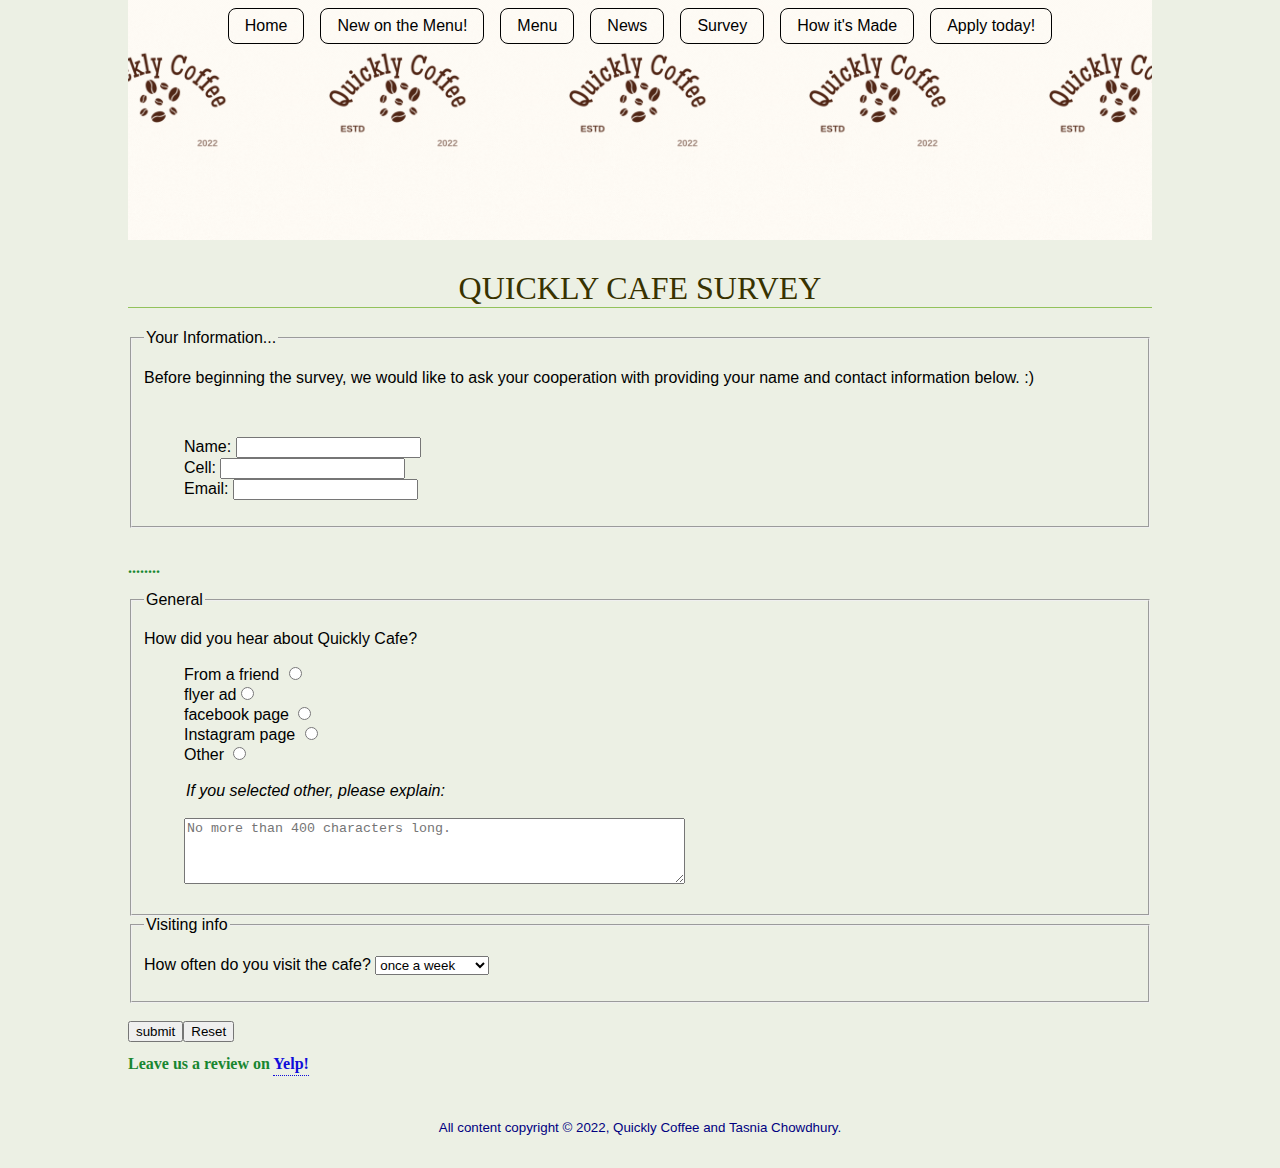
<file: surveypage.html>
<!--SURVEY PAGE-->


<!DOCTYPE html>
<html lang="en">
<head>
  <meta charset="UTF-8">
  <meta http-equiv="X-UA-Compatible" content="IE=edge">
  <meta name="viewport" content="width=device-width, initial-scale=1.0">
  <title>Thank you for your feedback!</title>
  <link rel="stylesheet" href="index.css">

  <style type="text/css">
    ol, ul { 
       list-style-type: none;
        }
    body {  
      background-color: #ecf0e4;
      margin: 0 10%;
      font-family: sans-serif;
    }
    h1 {
      text-align: center;
      font-family: serif;
      font-weight: normal;
      text-transform: uppercase;
      border-bottom: 1px solid #92c25b;
      margin-top: 30px;
    }
  
    h2 {
      color: #188630;
      font-size: 1em;
    }
    p.disclaimer { 
      border-top: 1px solid #188630; 
      padding-top: 1em;
    }
    </style>
</head>

<body>
  <header>

    <nav>
      <ul>
        <li><a href="file:///C:/Users/chowd/Downloads/CSC3750%20Project/index.html">Home </a></li>
        <li><a href="file:///C:/Users/chowd/Downloads/CSC3750%20Project/menuprev.html">New on the Menu! </a></li>
        <li><a href="file:///C:/Users/chowd/Downloads/CSC3750%20Project/table.html">Menu</a></li>
        <li><a href="file:///C:/Users/chowd/Downloads/CSC3750%20Project/news.html">News </a></li>
        <li><a href="file:///C:/Users/chowd/Downloads/CSC3750%20Project/surveypage.html"> Survey </a></li>
        <li><a href="file:///C:/Users/chowd/Downloads/CSC3750%20Project/videopage.html"> How it's Made </a></li>
        <li><a href="file:///C:/Users/chowd/Downloads/CSC3750%20Project/Apply.html"> Apply today! </a></li>


      </ul>
    </nav> 
  </header>
<article>
  <h1>QUICKLY CAFE SURVEY</h1>
  <form action = "mailto:quicklycoffee@gmail.com" method = "POST" enctype="text/plain">

    <fieldset>
      <legend>Your Information...</legend>
    <p>Before beginning the survey, we would like to ask your cooperation with providing your name and contact information below. :)</p>
    <br>
    <ul>
      <li>Name:  <input type = "text" name = "customername"></li>
      <li>Cell: <input type="text" cell="customnum"></li>
      <li>Email: <input type ="text" email="customemail"></li>
    </ul>
    </fieldset>
    <br>

    <h2>........</h2>
    <fieldset>
      <legend>General</legend>
      <p>How did you hear about Quickly Cafe?</p>
      <ul>
        <li><label>From a friend <input type="radio" name="choice[]" value="friend"></label></li>
        <li><label>flyer ad<input type="radio" name="choice[]" value="flyer"></label></li>
        <li><label>facebook page <input type="radio" name="choice[]" value="facebookad"></label></li>
        <li><label>Instagram page <input type="radio" name="choice[]" value="igpage"></label></li>
        <li><label>Other <input type="radio" name="choice[]" value="otherreason"></label></li>
        <br>

        <!--added a textbox from exercise 9-1-->
        <legend><em>If you selected other, please explain:</em></legend><br>
        <textarea name="other reason" rows="4" cols="60" maxlength="400" placeholder="No more than 400 characters long."></textarea></textarea></li>
      </ul>
    </fieldset>


      <fieldset>
        <legend>Visiting info</legend>
      <p>How often do you visit the cafe?
        <select> name="visits" size="1">
          <option>once a week</option>
          <option>twice a week</option>
          <option>once a month</option>
          <option>everyday</option>
          <option>every other day</option>
          <option>unsure</option>
        </select>
      </p>
      </fieldset>
    
      <br>
      <input type="submit" value="submit"><input type="reset">
  
  </form>
  <h2>Leave us a review on <a href= "https://www.yelp.com/biz/cafe-1923-hamtramck-3">Yelp!</a></h2>

</body>
<footer>

  <p><small>All content copyright &copy; 2022, Quickly Coffee and Tasnia Chowdhury.</small></p>

</footer>
</html>
</file>
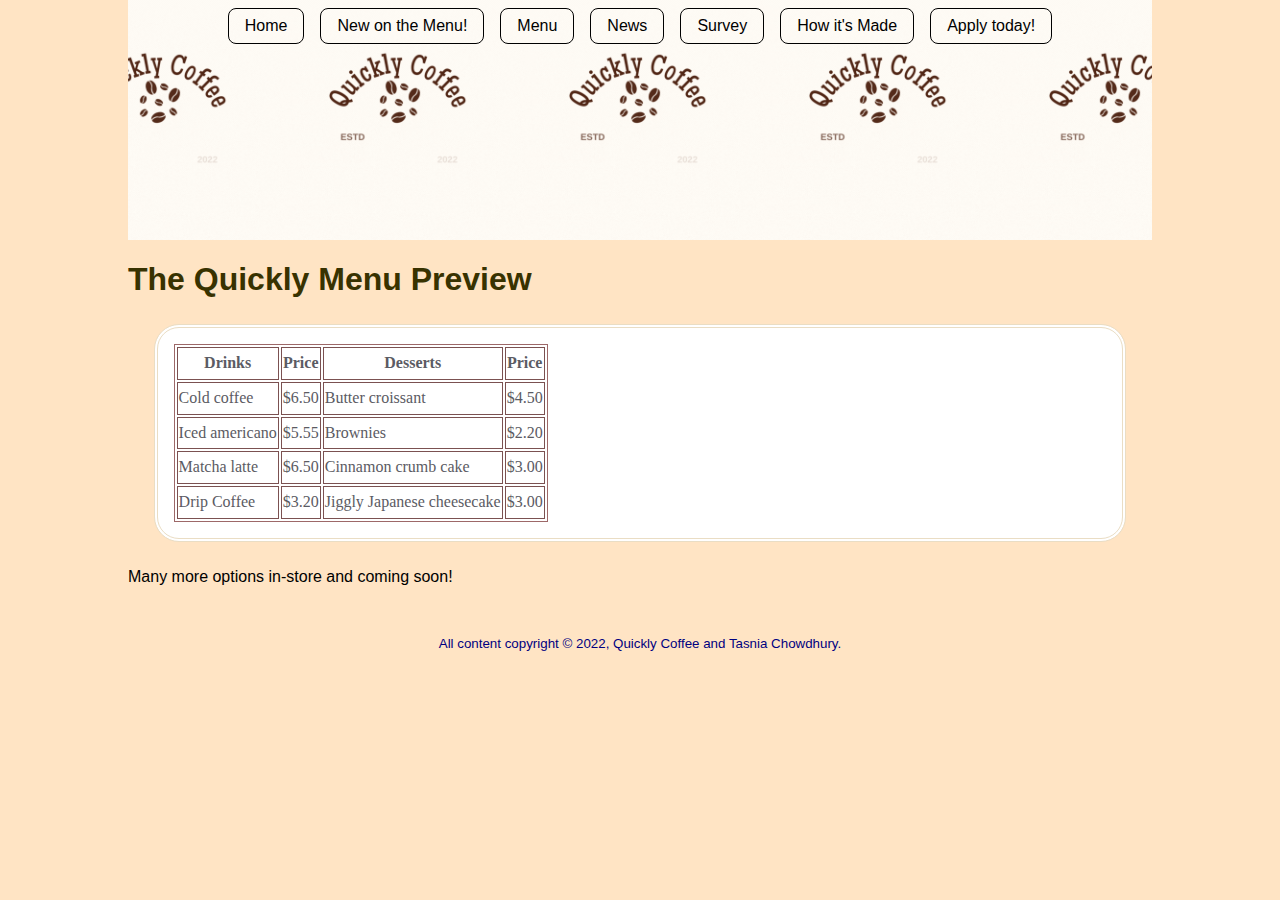
<file: table.html>
<!DOCTYPE html>
<html lang="en">
<head>
  <meta charset="UTF-8">
  <meta http-equiv="X-UA-Compatible" content="IE=edge">
  <meta name="viewport" content="width=device-width, initial-scale=1.0">
  <title>the table challlenge exercise 8-4</title>
  <link rel = "stylesheet" href="index.css">


  <style>
    td, th { border: 1px solid rgba(63, 2, 2, 0.685);}
    table { border: 1px solid rgba(90, 2, 2, 0.596);}
    body
    {
      background-color: bisque;
      margin: 0 10%;
		  font-family: sans-serif;
    }
  </style>
</head>
<body>
  <header>
    
    <nav>
      <ul>
        <li><a href="file:///C:/Users/chowd/Downloads/CSC3750%20Project/index.html">Home </a></li>
        <li><a href="file:///C:/Users/chowd/Downloads/CSC3750%20Project/menuprev.html">New on the Menu! </a></li>
        <li><a href="file:///C:/Users/chowd/Downloads/CSC3750%20Project/table.html">Menu</a></li>
        <li><a href="file:///C:/Users/chowd/Downloads/CSC3750%20Project/news.html">News </a></li>
        <li><a href="file:///C:/Users/chowd/Downloads/CSC3750%20Project/surveypage.html"> Survey </a></li>
        <li><a href="file:///C:/Users/chowd/Downloads/CSC3750%20Project/videopage.html"> How it's Made </a></li>
        <li><a href="file:///C:/Users/chowd/Downloads/CSC3750%20Project/Apply.html"> Apply today! </a></li>


      </ul>
    </nav> 
  </header>

  <h1>The Quickly Menu Preview</h1>
  <main>
  <table>

    <tr>
    <th>Drinks</th>
    <th>Price</th>
    <th>Desserts</th>
    <th>Price</th>
    </tr>

    <tr>
      <td>Cold coffee</td>
      <td>$6.50</td>
      <td>Butter croissant</td>
      <td>$4.50</td>
    </tr>

    <tr>
      <td>Iced americano</td>
      <td>$5.55</td>
      <td>Brownies</td>
      <td>$2.20</td>
    </tr>

    <tr>
      <td>Matcha latte</td>
      <td>$6.50</td>
      <td>Cinnamon crumb cake</td>
      <td>$3.00</td>
    </tr>

    <tr>
      <td>Drip Coffee</td>
      <td>$3.20</td>
      <td>Jiggly Japanese cheesecake</td>
      <td>$3.00</td>
    </tr>
  </table>
  </main>

  <p><span style="color: black">Many more options in-store and coming soon!</span></p>
</body>
<footer>

  <p><small>All content copyright &copy; 2022, Quickly Coffee and Tasnia Chowdhury.</small></p>

</footer>

</html>
</file>
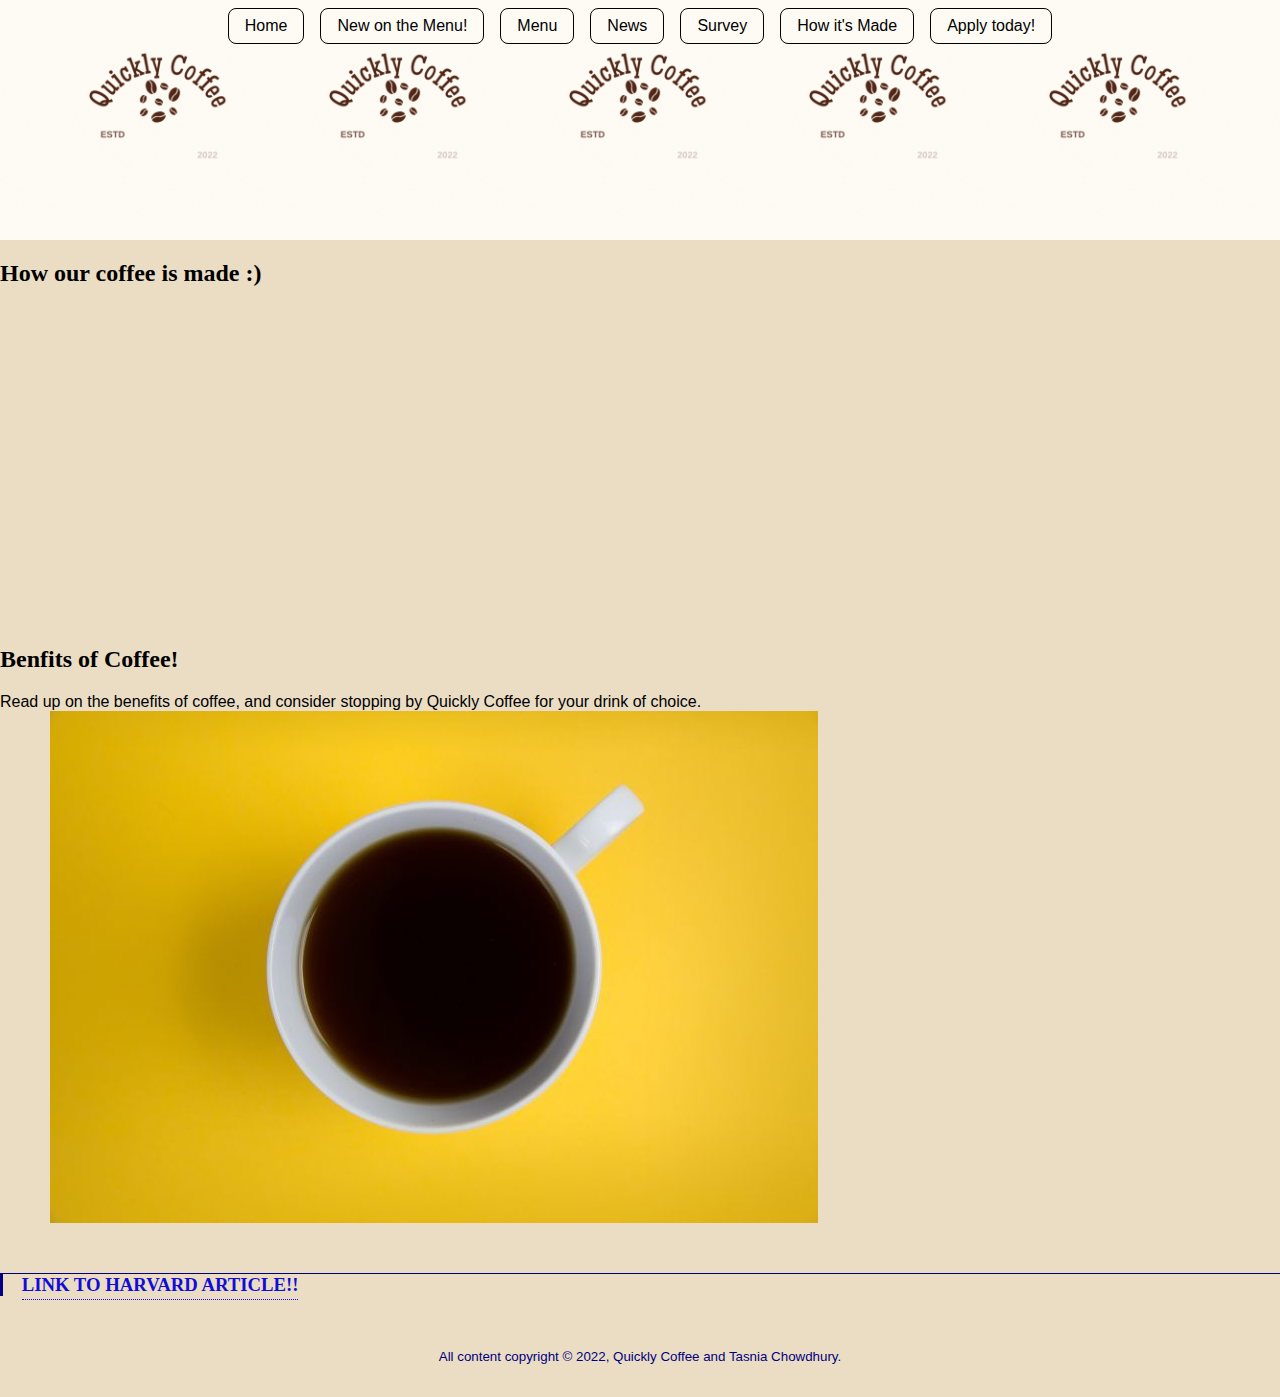
<file: videopage.html>
<!DOCTYPE html>
<html lang="en">
<head>
  <meta charset="UTF-8">
  <meta http-equiv="X-UA-Compatible" content="IE=edge">
  <meta name="viewport" content="width=device-width, initial-scale=1.0">
  <title>Resource Page</title>
  <link rel="stylesheet" href="index.css">
</head>
<body>
  <header>
    
    <nav>
      <ul>
        <li><a href="file:///C:/Users/chowd/Downloads/CSC3750%20Project/index.html">Home </a></li>
        <li><a href="file:///C:/Users/chowd/Downloads/CSC3750%20Project/menuprev.html">New on the Menu! </a></li>
        <li><a href="file:///C:/Users/chowd/Downloads/CSC3750%20Project/table.html">Menu</a></li>
        <li><a href="file:///C:/Users/chowd/Downloads/CSC3750%20Project/news.html">News </a></li>
        <li><a href="file:///C:/Users/chowd/Downloads/CSC3750%20Project/surveypage.html"> Survey </a></li>
        <li><a href="file:///C:/Users/chowd/Downloads/CSC3750%20Project/videopage.html"> How it's Made </a></li>
        <li><a href="file:///C:/Users/chowd/Downloads/CSC3750%20Project/Apply.html"> Apply today! </a></li>


      </ul>
    </nav> 
  </header>


  <h2>How our coffee is made :) </h2>
  <iframe width="560" height="315" src="https://www.youtube.com/embed/cxmpRL8bVU8" title="Watch how our coffee's made!" frameborder="0" allow="accelerometer; autoplay; clipboard-write; encrypted-media; gyroscope; picture-in-picture" allowfullscreen></iframe>
  <!--attached a youtube video using iframe instead of the video tag and used an embedded link instead of a regular one.-->

  <h2>Benfits of Coffee!</h2>
  <p>Read up on the benefits of coffee, and consider stopping by Quickly Coffee for your drink of choice.
    <img src="plain black coffee.jpg" alt="fresh cup of plain black coffee">
  </p>
  <h3 class="more"><a href="https://www.hsph.harvard.edu/nutritionsource/food-features/coffee/">Link to Harvard Article!!</a></h3>

</body>
<footer>

  <p><small>All content copyright &copy; 2022, Quickly Coffee and Tasnia Chowdhury.</small></p>

</footer>
</html>
</file>
<file: index.css>
@charset "UTF-8";

html {
  box-sizing: border-box;
}
* {
  box-sizing: inherit;
}

body {
  margin: 0;
  font-family: Verdana, Geneva, Tahoma, sans-serif;
  font-size: 100%;
  background-color:#ebddc4;
}

/*link styles*/
a:link, a:visited { color: rgb(16, 13, 218); }
a:focus, a:hover, a:active { color: #ffffff; }

/* header info */
header{
  color: rgb(68, 46, 13);
  background: url(header-background.jpg) no-repeat center center center;
  background-size: cover;
  text-align: center;
  height: 15em;
}

h1 {
  font-weight: bold;
  color: rgb(56, 50, 0);
  font-size: 32px;
}

main {
  padding: 1em;
  font-family: Verdana, Geneva, Tahoma, sans-serif;
  background-color: white;
  color: rgb(91, 91, 99);
  border: double 4px #be9342;
  border-radius: 25px;
  margin: 2.5%;
}

header {
  background: url(Quickly\ Coffee\ Logo.gif) center center;
  background-size: contain;
}

header h1 {
  margin-top: 1.5em;
}
header p {
  margin-top: -12px;
  font-style: italic;
}

h3 {
  border-top: 1px solid;
  border-left: 3px solid;
  padding-left: 1em;
  text-transform: uppercase;
  color: navy;
  margin-top: 2.5em;
}

header p {
  display: none;
}
p.more {
  clear: left;
  font-family: Verdana, Geneva, Tahoma, sans-serif;
  font-size: .8em;
}

a {
  text-decoration: none;
  border-bottom: 1px dotted;
  padding-bottom: .2em;
}

img[src*="coffee"] {
  margin-left: 50px;
  -webkit-shape-outside: ellipse(130px 95px at 50% 50%);
  shape-outside: ellipse(130px 95px at 50% 50%);
}
aside {
  padding: 4em;
  padding-left: 45px;
  background-color: rgb(252, 249, 246);
  border-top-right-radius: 25px;
  margin: 1em 2.5% 0 10%;
}

footer {
  padding: 1em;
  color: navy;
  text-align: center;
  font-size: 1em;
}

nav ul {
  margin: 0;
  padding: 0;
  list-style-type: none;
  display: flex;
  justify-content: center;
  flex-wrap: wrap;
}

nav ul li a {
  display: block;
  border: 1px solid;
  border-radius: .5em;
  padding: .5em 1em;
  margin: .5em;
  flex: 1 1 50%;
}

nav ul li a:focus,
 nav ul li a:hover {
  color: #f1f1f1;
 }
 nav ul li a:active {
  color: rgb(0, 0, 0);
 }

 nav ul li a:link,
  nav ul li a:visited {
  color: #000000;
}

@media screen and (min-width: 600px) {
  header p {
  display: block;
  margin-top: -1.5em;
  font-family: Georgia, serif;
  font-style: italic;
  font-size: 1.2em;
  }
  main, h2, h3 {
  font-family: 'Stint Ultra Expanded', Georgia, serif;
  }
  h2, h3 {
  font-weight: bold;
  }
  main {
  line-height: 1.8em;
  padding: 1em;
  border: double 4px #EADDC4;
  border-radius: 25px;
  margin: 2.5%;
  }
 }
 
nav, footer {
  font-family: verdana, sans-serif;
}

@media screen and (min-width: 940px) {
  #container {
  display: grid;
  grid-template-rows: auto min-height 5em;
  grid-template-columns: minmax(25em, 1fr) 16em;
  grid-template-areas:
  "banner banner"
  "main hours"
  "footer footer";
  max-width: 1200px;
 
  margin: 0 auto;
  position: relative;
  }
  header {
  grid-area: banner;
  }
  main {
  grid-area: main;
  }
  aside {
  grid-area: hours;
  background: url(images/scallop.png) repeat-y left top;
  background-color: #F6F3ED;
  padding: 1em;
  padding-left: 45px;
  }
  footer {
  grid-area: footer;
  }
  #award {
  position: absolute;
  top: 30px;
  left: 50px;
  }
 }
</file>
<file: menustyles.css>
@charset "utf-8";

body {
  font-family: Verdana, sans-serif;
  font-size: 100%;
  font-size: 100%;
  line-height: 175%;
  margin: 0 15% 0;
  background-image: url('bullseye.png');
  background-color: rgb(167, 236, 167);
  background-repeat: no-repeat;
  background-position: center 100px;
}
h1 {
font-size: 1.5em;
color: rgb(163, 64, 7);
text-shadow: .05em .05em .1em rgb(216, 214, 122);
}
h2 {
font-size: 1em;
color: rgb(165, 121, 121);
}

header{
background-color: rgba(255, 255, 255, .5);
padding: 3em 1em 2em 1em;
text-align: center;
margin-top: 0;
background-image: url('pngwing.com.png');
background: 
url('purpledot.png') left top repeat-y,
url('purpledot.png') right top repeat-y,
url('pngwing.com.png') 90% bottom no-repeat;
}

a:visited {
color: #6ce2aba9;
}
a:focus, a:hover {
color: #dce9e4;
background-color: rgb(223, 181, 193);
}
a:active {
color: rgb(116, 78, 9);
background-color: rgb(185, 166, 166);
}
strong{
font-style: italic;
color: rgb(211, 149, 14)
}
dt strong{
color: rgb(211, 149, 14)
}
#info {
color:brown;
}
#info p{
font-style: italic;
}

.price{
font-family: Georgia,serif;
font-style: italic, bold;
color:rgb(6, 131, 12)
}

.label{
font-weight: bold;
font-variant: small-caps;
font-style: normal;
}
</file>
